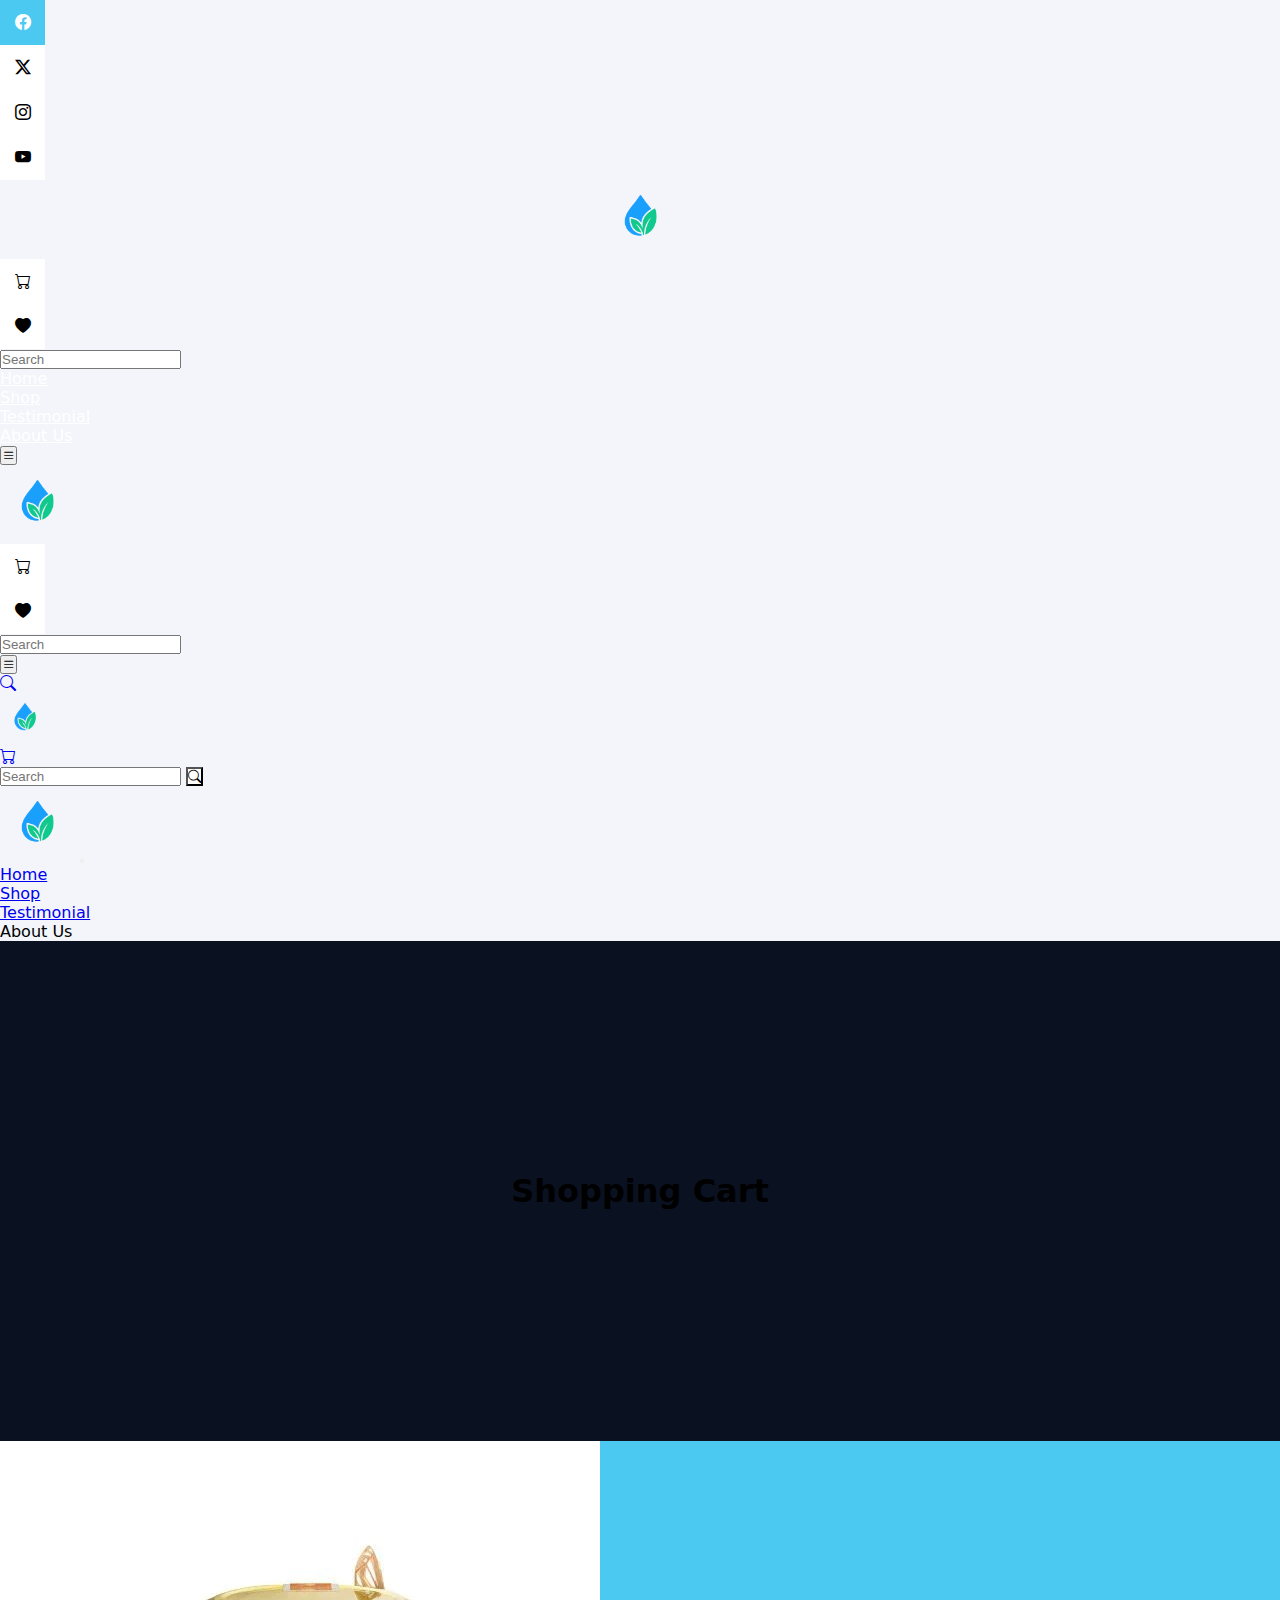
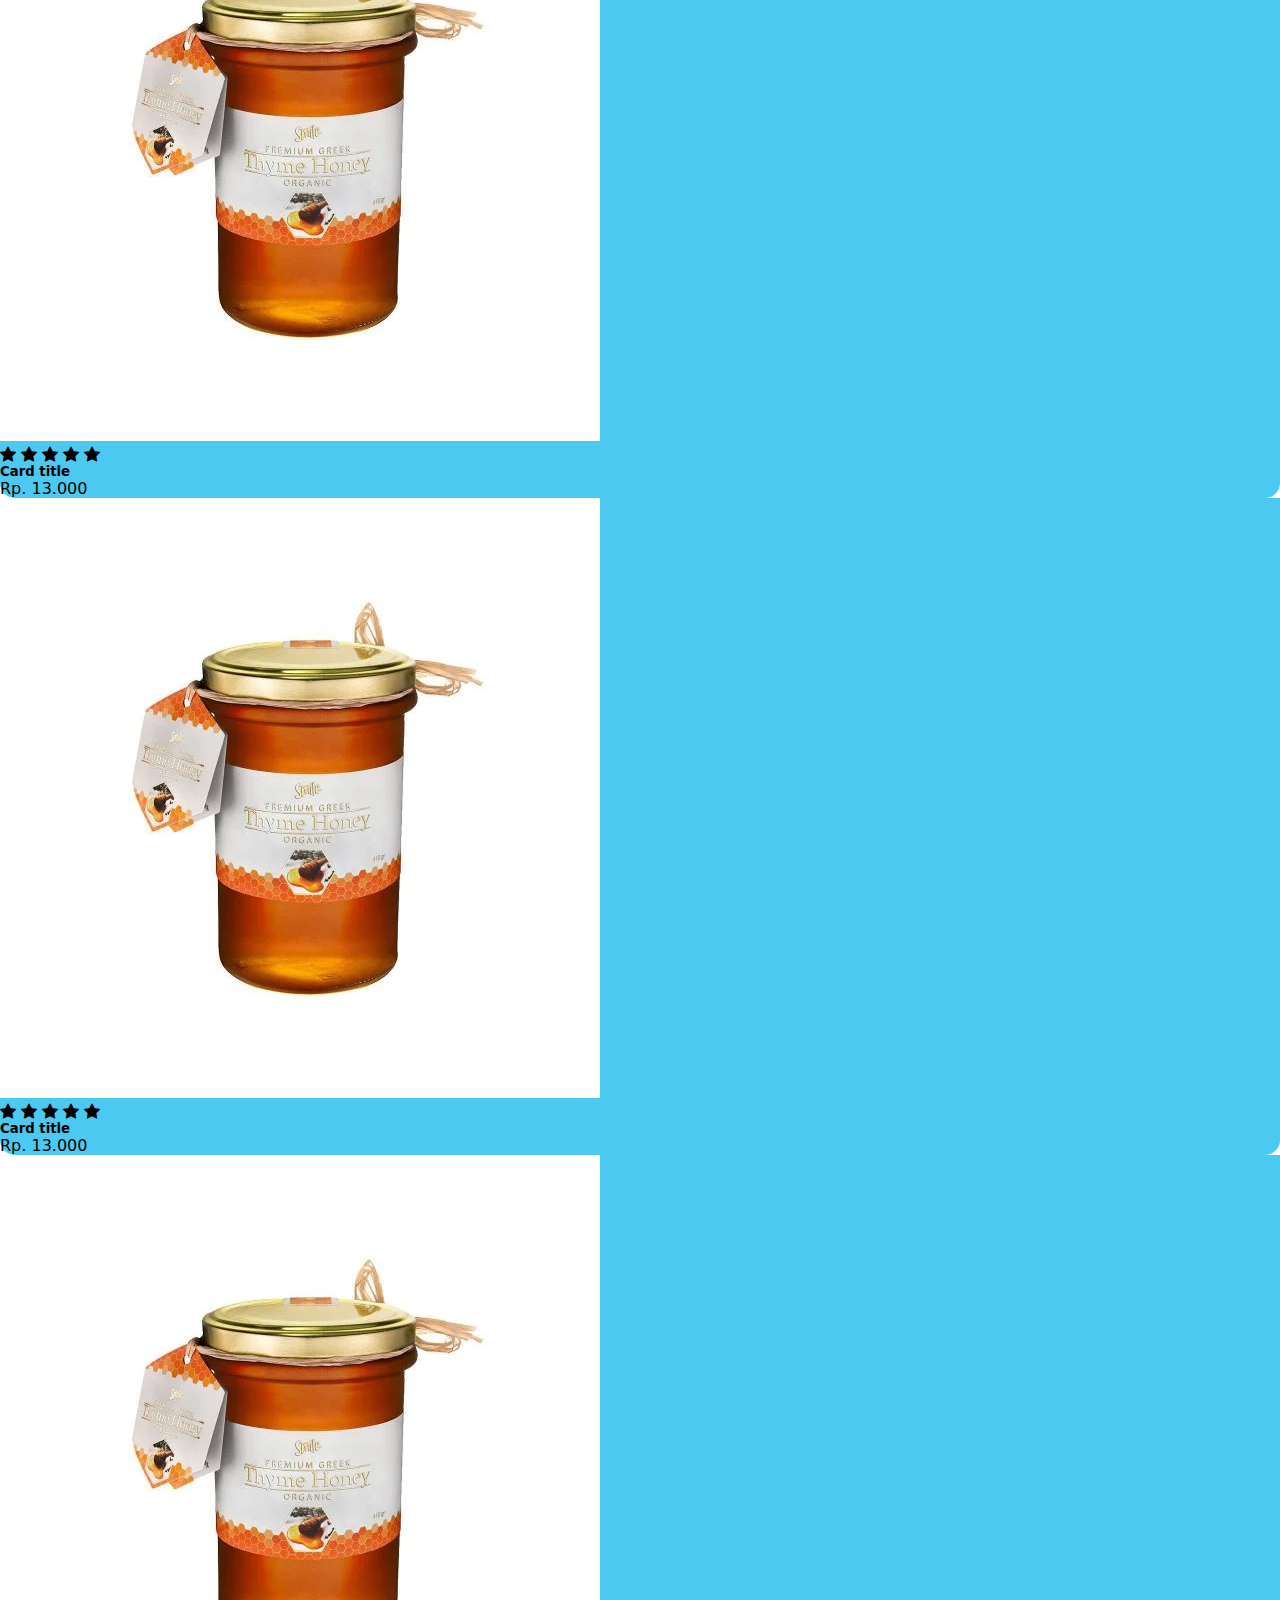
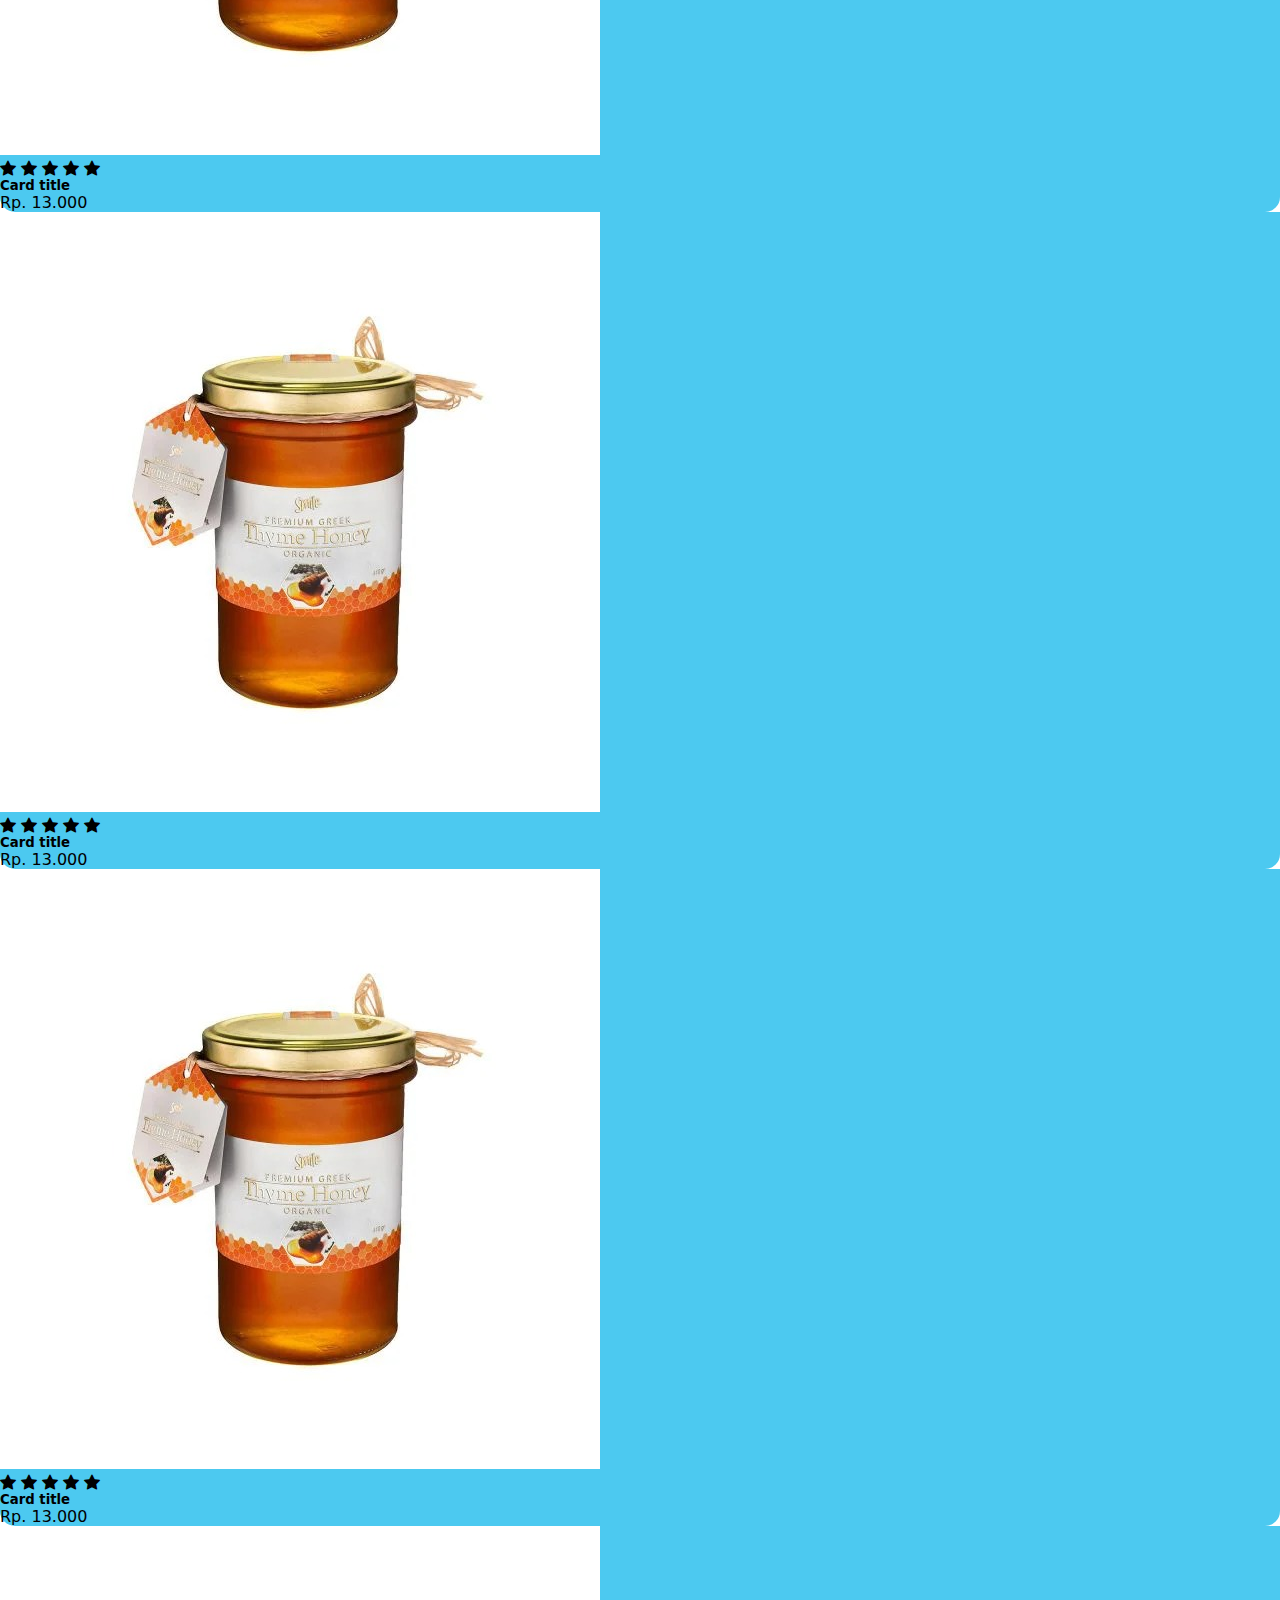
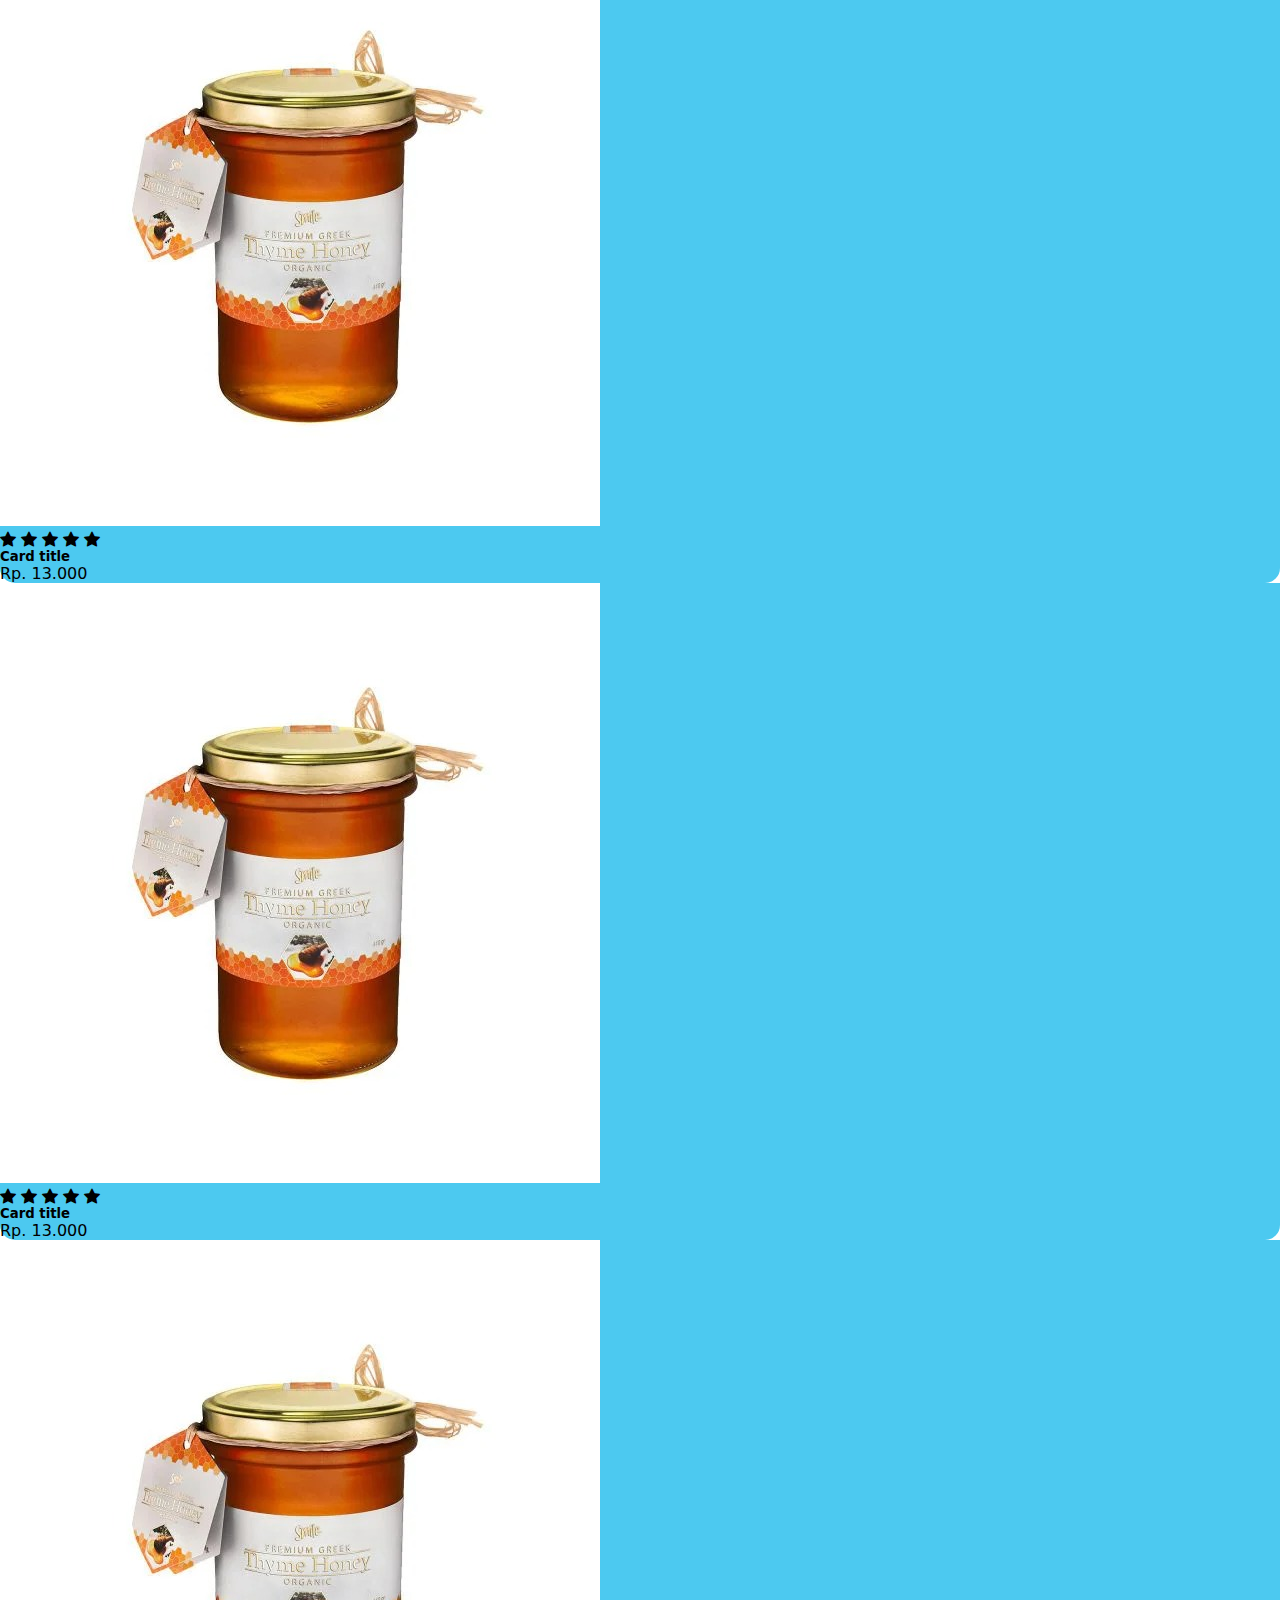
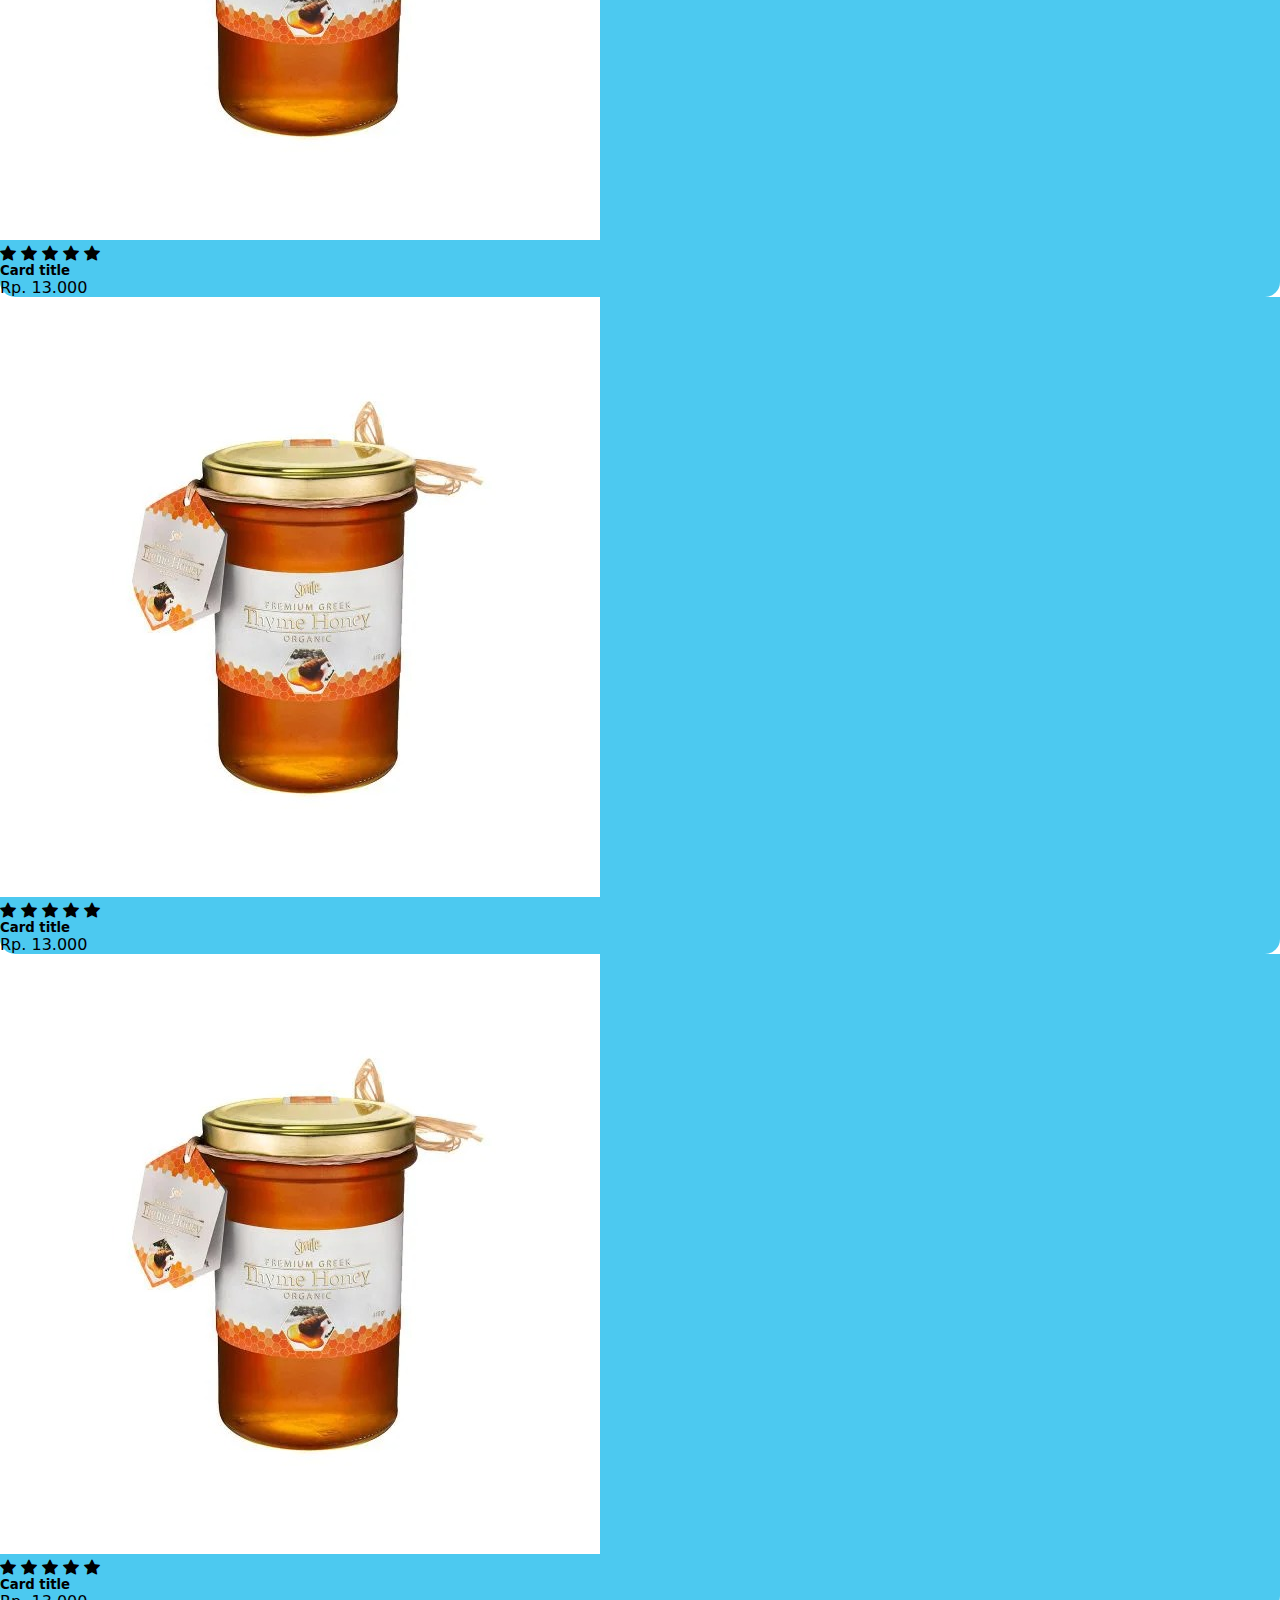
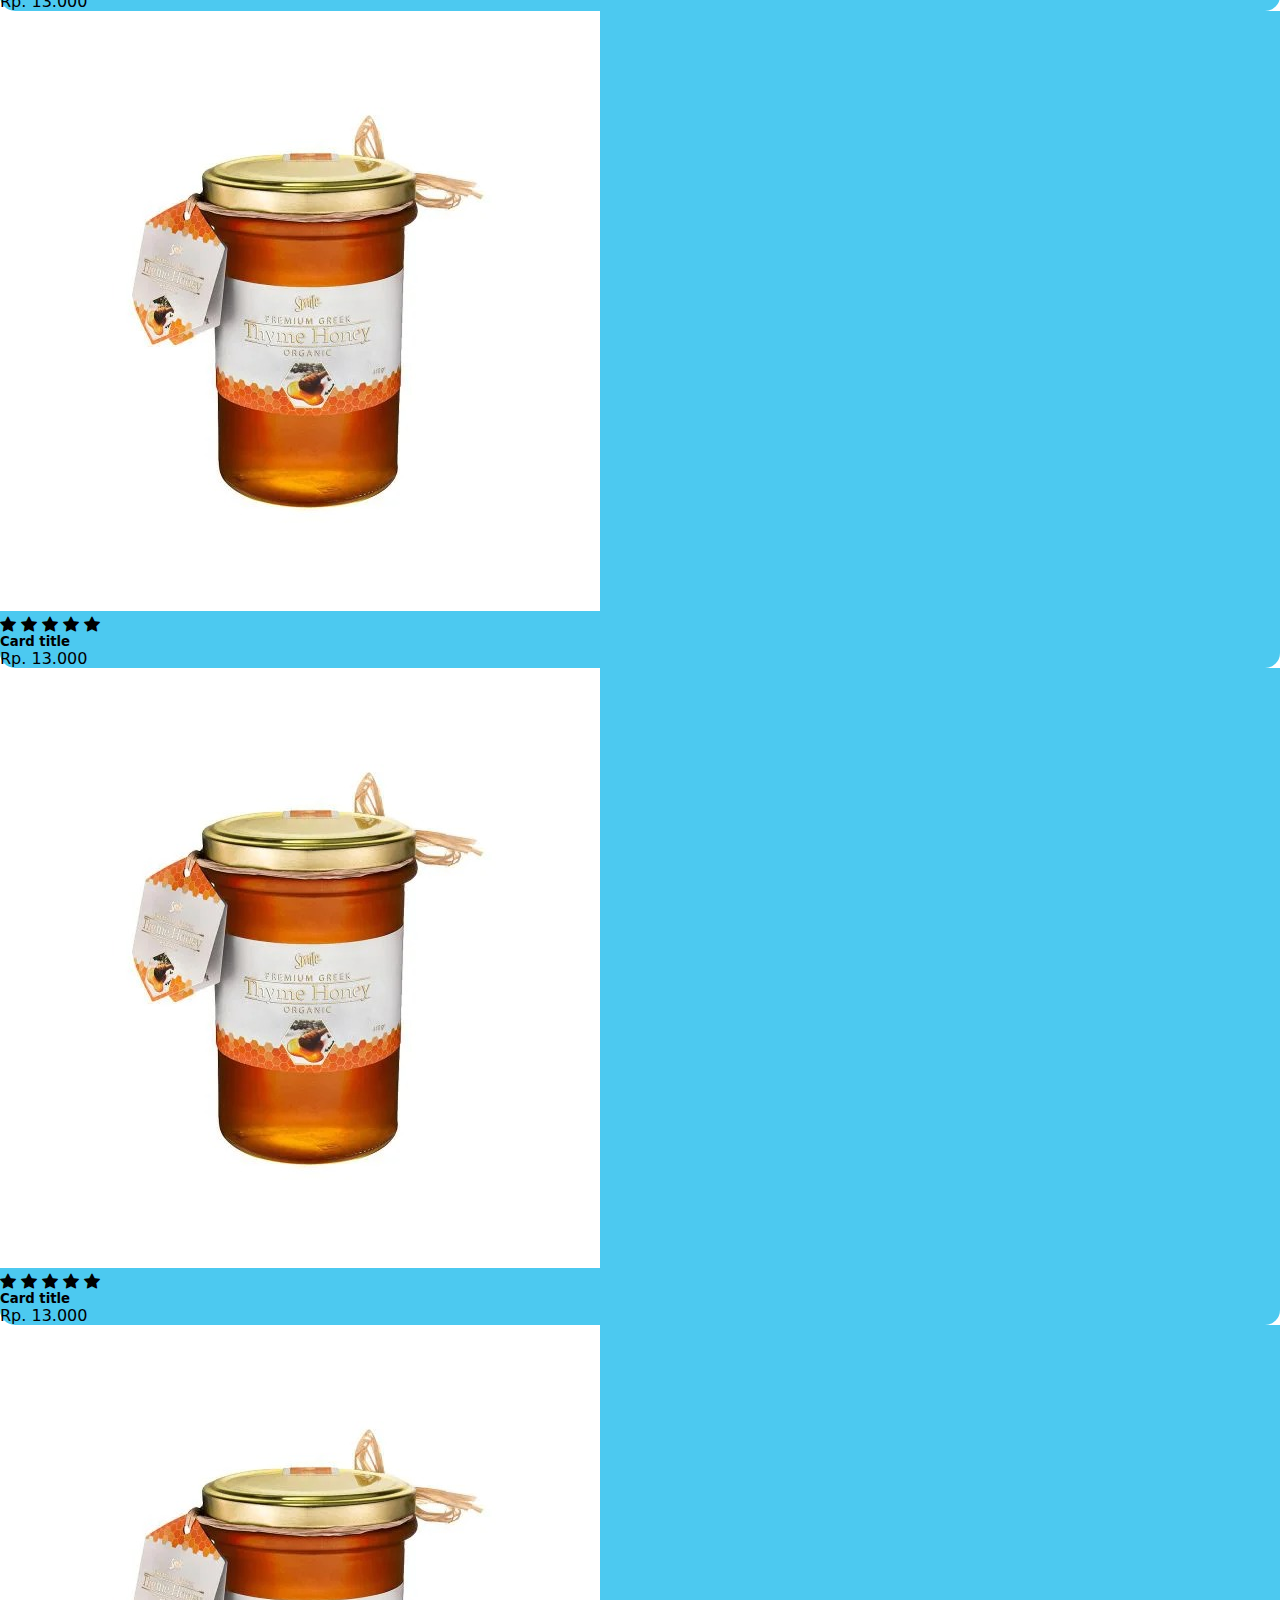
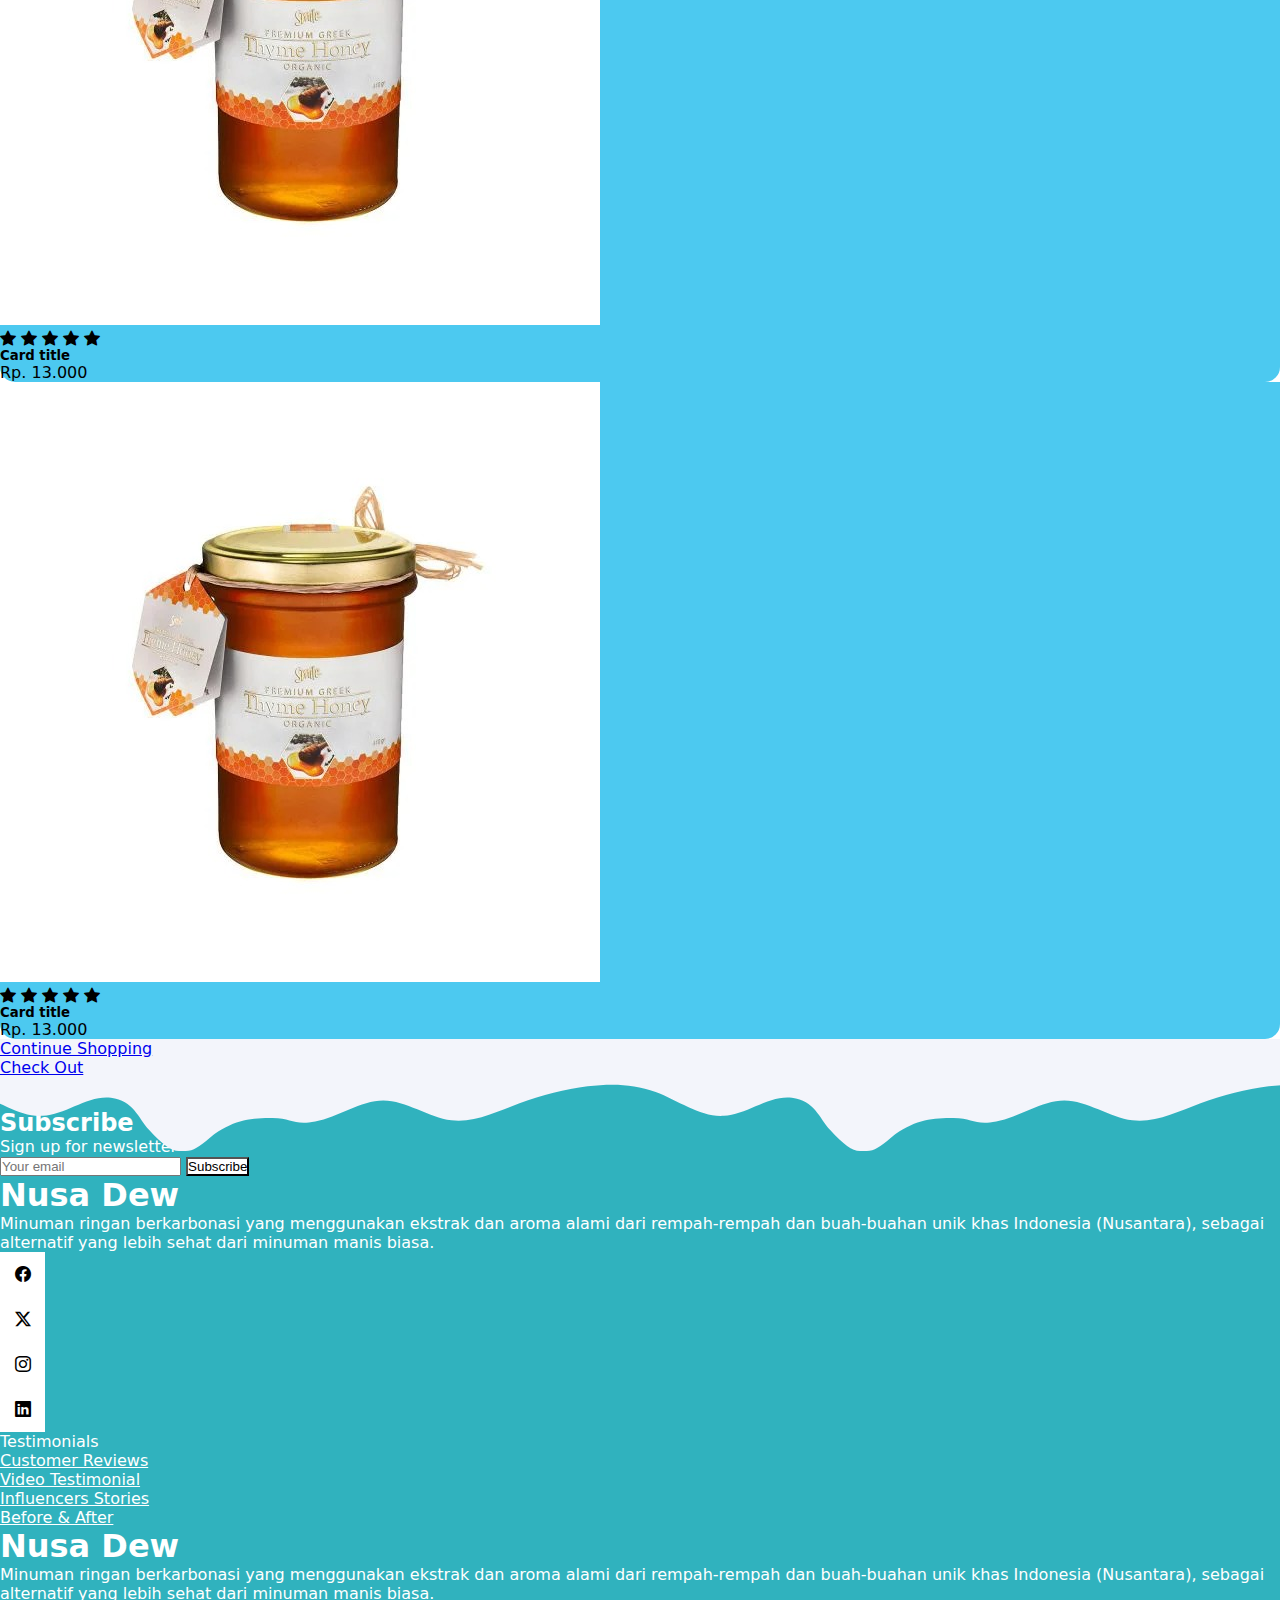
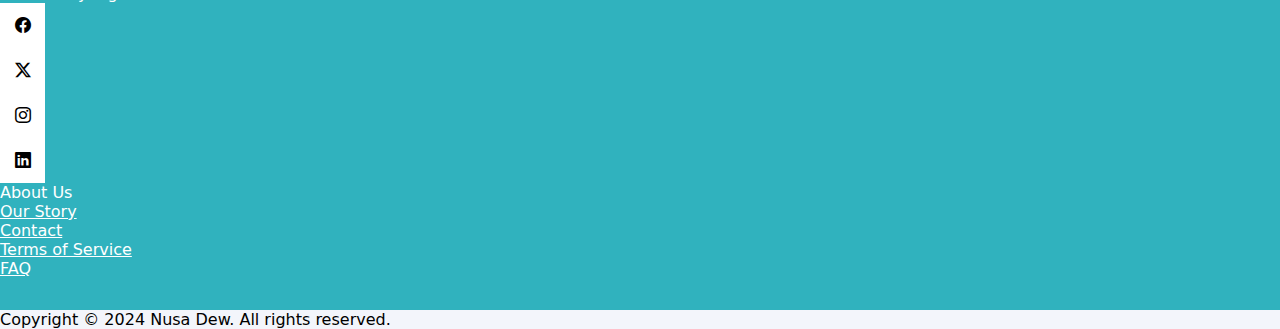
<file: cart.html>
<!DOCTYPE html>
<html lang="en">

<head>
    <!-- Meta -->
    <meta charset="UTF-8">
    <meta name="viewport" content="width=device-width, initial-scale=1.0">

    <!-- Favicon -->
    <link rel="icon" href="image/logo.png" type="image/png">

    <!-- Title -->
    <title>PAPSI Project</title>

    <!-- Custom CSS -->
    <link rel="stylesheet" href="style/styles.css">

    <!-- Bootstrap CSS -->
    <link href="https://cdn.jsdelivr.net/npm/bootstrap@5.3.8/dist/css/bootstrap.min.css" rel="stylesheet"
        integrity="sha384-sRIl4kxILFvY47J16cr9ZwB07vP4J8+LH7qKQnuqkuIAvNWLzeN8tE5YBujZqJLB" crossorigin="anonymous">

    <!-- Bootstrap Icons -->
    <link rel="stylesheet" href="https://cdn.jsdelivr.net/npm/bootstrap-icons@1.13.1/font/bootstrap-icons.min.css">

    <!-- Owl Carousel CSS -->
    <link rel="stylesheet" href="https://cdnjs.cloudflare.com/ajax/libs/OwlCarousel2/2.3.4/assets/owl.carousel.min.css">
    <link rel="stylesheet"
        href="https://cdnjs.cloudflare.com/ajax/libs/OwlCarousel2/2.3.4/assets/owl.theme.default.min.css">

    <!-- jQuery -->
    <script src="https://code.jquery.com/jquery-3.6.0.min.js"></script>

    <!-- Owl Carousel JS -->
    <script src="https://cdnjs.cloudflare.com/ajax/libs/OwlCarousel2/2.3.4/owl.carousel.min.js"></script>

    <!-- Custom Script -->
    <script src="js/script.js"></script>

    <!-- Bootstrap Bundle JS -->
    <script src="https://cdn.jsdelivr.net/npm/bootstrap@5.3.8/dist/js/bootstrap.bundle.min.js"
        integrity="sha384-FKyoEForCGlyvwx9Hj09JcYn3nv7wiPVlz7YYwJrWVcXK/BmnVDxM+D2scQbITxI"
        crossorigin="anonymous"></script>
</head>

<body>

    <nav class="navbar navbar-expand-lg bg-none fixed-top py-3">
        <div class="container-fluid mx-md-5 px-lg-5   ">
            <div id="navbar-pc" class="row w-100 d-lg-flex d-none justify-content-between align-items-center">
                <div class="col-lg-4 sosmed-list">

                    <div class="row">
                        <div class="col-auto px-1">
                            <a style="line-height: normal;" href="#"
                                class="btn btn-white rounded-circle p-2  btn-icon text-center ">
                                <i class="bi bi-facebook"></i>
                            </a>
                        </div>
                        <div class="col-auto px-1">
                            <a style="line-height: normal;" href="#"
                                class="btn btn-white rounded-circle p-2  btn-icon text-center ">
                                <i class="bi bi-twitter-x"></i>
                            </a>
                        </div>
                        <div class="col-auto px-1">
                            <a style="line-height: normal;" href="#"
                                class="btn btn-white rounded-circle p-2  btn-icon text-center ">
                                <i class="bi bi-instagram"></i>

                            </a>
                        </div>
                        <div class="col-auto px-1">
                            <a style="line-height: normal;" href="#"
                                class="btn btn-white rounded-circle p-2  btn-icon text-center ">
                                <i class="bi bi-youtube "></i>
                            </a>
                        </div>
                    </div>
                </div>
                <div class="col-lg-4 logo-dew">
                    <a class="navbar-brand me-0 text-white" href="#">
                        <img src="image/logo.png" alt="Logo" width="75" height="75"
                            class="d-inline-block align-text-top ">
                    </a>
                </div>
                <div class="col-4 menu-list">
                    <div class="collapse navbar-collapse" id="navbarSupportedContent">
                        <ul class="navbar-nav mx-auto mb-2 mb-lg-0 text-center">

                            <!-- HOME -->
                            <li class="nav-item">
                                <a class="nav-link" href="index.html">
                                    Home
                                </a>
                            </li>

                            <!-- SHOP -->
                            <li class="nav-item ">
                                <a class="nav-link" href="shop.html">
                                    Shop
                                </a>
                            </li>

                            <!-- TESTIMONIAL -->
                            <li class="nav-item ">
                                <a class="nav-link" href="testimonial.html">
                                    Testimonial
                                </a>
                            </li>

                            <!-- ABOUT US -->
                            <li class="nav-item ">
                                <a class="nav-link" href="about.html">
                                    About Us
                                </a>
                            </li>

                        </ul>


                    </div>
                </div>
                <div class="col-lg-4">
                    <div class="row justify-content-end">
                        <div class="col-auto px-1">
                            <a style="line-height: normal;" href="cart.html"
                                class="btn btn-white rounded-circle p-2  btn-icon text-center ">
                                <i class="bi bi-cart"></i>
                            </a>
                        </div>
                        <div class="col-auto px-1">
                            <a style="line-height: normal;" href="#"
                                class="btn btn-white rounded-circle p-2  btn-icon text-center ">
                                <i class="bi bi-heart-fill"></i>
                            </a>
                        </div>
                        <div class="col-auto px-1">
                            <form role="search">
                                <input class="form-control rounded-pill py-2  me-2" type="search" placeholder="Search"
                                    aria-label="Search" />

                            </form>
                        </div>

                    </div>

                </div>
                <div class="col-12 menu-list2">
                    <div class="collapse navbar-collapse" id="navbarSupportedContent">
                        <ul class="navbar-nav mx-auto mb-2 mb-lg-0 text-center">

                            <!-- HOME -->
                            <li class="nav-item">
                                <a class="nav-link" href="index.html">
                                    Home
                                </a>
                            </li>

                            <!-- SHOP -->
                            <li class="nav-item">
                                <a class="nav-link" href="shop.html">
                                    Shop
                                </a>
                            </li>

                            <!-- TESTIMONIAL -->
                            <li class="nav-item">
                                <a class="nav-link" href="testimonial.html">
                                    Testimonial
                                </a>
                            </li>

                            <!-- ABOUT US -->
                            <li class="nav-item">
                                <a class="nav-link" href="about.html">
                                    About Us
                                </a>
                            </li>

                        </ul>


                    </div>
                </div>
            </div>

            <div id="navbar-tablet"
                class="row w-100 d-lg-none d-md-flex d-none align-items-center justify-content-between">
                <div class="col-md-auto">
                    <div class="row align-items-center">
                        <div class="col-auto">
                            <button class="navbar-toggler" type="button" data-bs-toggle="offcanvas"
                                data-bs-target="#sidebar" aria-controls="sidebar">
                                <span class="bi bi-list text-white"></span>
                            </button>
                        </div>

                        <div class="col-auto">
                            <a class="navbar-brand me-0 text-white" href="#">
                                <img src="image/logo.png" alt="Logo" width="75" height="75"
                                    class="d-inline-block align-text-top ">
                            </a>
                        </div>
                    </div>

                </div>

                <div class="col-md-auto ">
                    <div class="row justify-content-end">
                        <div class="col-auto px-1">
                            <a style="line-height: normal;" href="cart.html"
                                class="btn btn-white rounded-circle p-2  btn-icon text-center ">
                                <i class="bi bi-cart"></i>
                            </a>
                        </div>
                        <div class="col-auto px-1">
                            <a style="line-height: normal;" href="#"
                                class="btn btn-white rounded-circle p-2  btn-icon text-center ">
                                <i class="bi bi-heart-fill"></i>
                            </a>
                        </div>
                        <div class="col-auto px-1">
                            <form role="search">
                                <input class="form-control rounded-pill py-2  me-2" type="search" placeholder="Search"
                                    aria-label="Search" />

                            </form>
                        </div>

                    </div>

                </div>
            </div>

            <div id="navbar-mobile" class="row w-100 d-lg-none d-md-none align-items-center justify-content-between">
                <div class="col-auto">
                    <div class="row align-items-center g-0">
                        <div class="col-auto">
                            <button class="navbar-toggler" type="button" data-bs-toggle="offcanvas"
                                data-bs-target="#sidebar" aria-controls="sidebar">
                                <span class="bi bi-list text-white"></span>
                            </button>
                        </div>

                        <div class="col-auto">
                            <a style="line-height: normal;" href="#" data-bs-target="#searchModal"
                                data-bs-toggle="modal" class="p-2 text-center text-white">
                                <i class="bi bi-search"></i>
                            </a>
                        </div>


                    </div>

                </div>
                <div class="col-auto me-2">
                    <a class="navbar-brand me-0 text-white" href="#">
                        <img src="image/logo.png" alt="Logo" width="50" height="50"
                            class="d-inline-block align-text-top ">
                    </a>
                </div>
                <div class="col-auto ">
                    <div class="row justify-content-end">
                        <div class="col-auto px-1">
                            <a style="line-height: normal;" href="cart.html" class="p-2 text-center text-white">
                                <i class="bi bi-cart"></i>
                            </a>
                        </div>

                    </div>

                </div>
            </div>
        </div>
    </nav>

    <div class="modal fade" id="searchModal" tabindex="-1" aria-labelledby="searchModalLabel" aria-hidden="true">
        <div class="modal-dialog modal-dialog-centered">
            <div class="modal-content rounded-pill">
                <form role="search" class="d-flex">
                    <input class="form-control py-2 rounded-pill rounded-end-0" type="search" placeholder="Search"
                        aria-label="Search" />
                    <button type="submit" class="btn btn-white rounded-pill rounded-start-0"><i
                            class="bi bi-search"></i></button>

                </form>
            </div>
        </div>
    </div>

    <div class="offcanvas offcanvas-start" data-bs-scroll="true" data-bs-backdrop="true" tabindex="-1" id="sidebar"
        aria-labelledby="sidebarLabel">
        <div class="offcanvas-header">
            <img src="image/logo.png" class="img-fluid" width="75" alt="">
            <button type="button" class="btn-close" data-bs-dismiss="offcanvas" aria-label="Close"></button>
        </div>
        <div class="offcanvas-body">
            <ul class="list-unstyled">
                <li class="py-3"><a class="fw-bold text-success text-decoration-none" href="#">Home</a></li>
                <li class="py-3"> <a class="fw-bold text-success text-decoration-none" href="#shopCollapse"
                        role="button">
                        Shop
                    </a>
                </li>
                <li class="py-3"> <a class="fw-bold text-success text-decoration-none" href="#testimonialCollapse"
                        role="button">
                        Testimonial
                    </a>
                </li>
                <li class="py-3"> <a class="fw-bold text-success text-decoration-none" role="button">
                        About Us
                    </a>
                </li>
            </ul>

        </div>
    </div>

    <section class="cart-hero" >
        <div class="container">
            <div class="row text-center">
                <div class="col-12">
                    <h1 class="fw-bold text-white">Shopping Cart</h1>
                </div>
            </div>
        </div>
    </section>

    <section class="cart">
        <div class="container">
            <div class="row">
                <div class="col-lg-3 col-md-6 col-12">
                    <div class="card card-best border-0 mt-5">
                        <div class="bg-white">

                            <img src="image/imgi_40_1-24-600x600.jpg" class="card-img-top img-before mx-auto" alt="">
                            <img src="image/imgi_41_2-24-600x600.jpg" class="card-img-top img-hover mx-auto" alt="">
                        </div>
                        <div class="card-body bg-white">
                            <div class="star-rating small mb-3">
                                <i class="bi bi-star-fill text-warning"></i>
                                <i class="bi bi-star-fill text-warning"></i>
                                <i class="bi bi-star-fill text-warning"></i>
                                <i class="bi bi-star-fill text-warning"></i>
                                <i class="bi bi-star-fill text-warning"></i>
                            </div>
                            <h5 class="card-title">Card title</h5>
                            <p class="card-tex text-success">Rp. 13.000</p>
                        </div>
                    </div>
                </div>
                <div class="col-lg-3 col-md-6 col-12">
                    <div class="card card-best border-0 mt-5">
                        <div class="bg-white">

                            <img src="image/imgi_40_1-24-600x600.jpg" class="card-img-top img-before mx-auto" alt="">
                            <img src="image/imgi_41_2-24-600x600.jpg" class="card-img-top img-hover mx-auto" alt="">
                        </div>
                        <div class="card-body bg-white">
                            <div class="star-rating small mb-3">
                                <i class="bi bi-star-fill text-warning"></i>
                                <i class="bi bi-star-fill text-warning"></i>
                                <i class="bi bi-star-fill text-warning"></i>
                                <i class="bi bi-star-fill text-warning"></i>
                                <i class="bi bi-star-fill text-warning"></i>
                            </div>
                            <h5 class="card-title">Card title</h5>
                            <p class="card-tex text-success">Rp. 13.000</p>
                        </div>
                    </div>
                </div>
                <div class="col-lg-3 col-md-6 col-12">
                    <div class="card card-best border-0 mt-5">
                        <div class="bg-white">

                            <img src="image/imgi_40_1-24-600x600.jpg" class="card-img-top img-before mx-auto" alt="">
                            <img src="image/imgi_41_2-24-600x600.jpg" class="card-img-top img-hover mx-auto" alt="">
                        </div>
                        <div class="card-body bg-white">
                            <div class="star-rating small mb-3">
                                <i class="bi bi-star-fill text-warning"></i>
                                <i class="bi bi-star-fill text-warning"></i>
                                <i class="bi bi-star-fill text-warning"></i>
                                <i class="bi bi-star-fill text-warning"></i>
                                <i class="bi bi-star-fill text-warning"></i>
                            </div>
                            <h5 class="card-title">Card title</h5>
                            <p class="card-tex text-success">Rp. 13.000</p>
                        </div>
                    </div>
                </div>
                <div class="col-lg-3 col-md-6 col-12">
                    <div class="card card-best border-0 mt-5">
                        <div class="bg-white">

                            <img src="image/imgi_40_1-24-600x600.jpg" class="card-img-top img-before mx-auto" alt="">
                            <img src="image/imgi_41_2-24-600x600.jpg" class="card-img-top img-hover mx-auto" alt="">
                        </div>
                        <div class="card-body bg-white">
                            <div class="star-rating small mb-3">
                                <i class="bi bi-star-fill text-warning"></i>
                                <i class="bi bi-star-fill text-warning"></i>
                                <i class="bi bi-star-fill text-warning"></i>
                                <i class="bi bi-star-fill text-warning"></i>
                                <i class="bi bi-star-fill text-warning"></i>
                            </div>
                            <h5 class="card-title">Card title</h5>
                            <p class="card-tex text-success">Rp. 13.000</p>
                        </div>
                    </div>
                </div>
                <div class="col-lg-3 col-md-6 col-12">
                    <div class="card card-best border-0 mt-5">
                        <div class="bg-white">

                            <img src="image/imgi_40_1-24-600x600.jpg" class="card-img-top img-before mx-auto" alt="">
                            <img src="image/imgi_41_2-24-600x600.jpg" class="card-img-top img-hover mx-auto" alt="">
                        </div>
                        <div class="card-body bg-white">
                            <div class="star-rating small mb-3">
                                <i class="bi bi-star-fill text-warning"></i>
                                <i class="bi bi-star-fill text-warning"></i>
                                <i class="bi bi-star-fill text-warning"></i>
                                <i class="bi bi-star-fill text-warning"></i>
                                <i class="bi bi-star-fill text-warning"></i>
                            </div>
                            <h5 class="card-title">Card title</h5>
                            <p class="card-tex text-success">Rp. 13.000</p>
                        </div>
                    </div>
                </div>
                <div class="col-lg-3 col-md-6 col-12">
                    <div class="card card-best border-0 mt-5">
                        <div class="bg-white">

                            <img src="image/imgi_40_1-24-600x600.jpg" class="card-img-top img-before mx-auto" alt="">
                            <img src="image/imgi_41_2-24-600x600.jpg" class="card-img-top img-hover mx-auto" alt="">
                        </div>
                        <div class="card-body bg-white">
                            <div class="star-rating small mb-3">
                                <i class="bi bi-star-fill text-warning"></i>
                                <i class="bi bi-star-fill text-warning"></i>
                                <i class="bi bi-star-fill text-warning"></i>
                                <i class="bi bi-star-fill text-warning"></i>
                                <i class="bi bi-star-fill text-warning"></i>
                            </div>
                            <h5 class="card-title">Card title</h5>
                            <p class="card-tex text-success">Rp. 13.000</p>
                        </div>
                    </div>
                </div>
                <div class="col-lg-3 col-md-6 col-12">
                    <div class="card card-best border-0 mt-5">
                        <div class="bg-white">

                            <img src="image/imgi_40_1-24-600x600.jpg" class="card-img-top img-before mx-auto" alt="">
                            <img src="image/imgi_41_2-24-600x600.jpg" class="card-img-top img-hover mx-auto" alt="">
                        </div>
                        <div class="card-body bg-white">
                            <div class="star-rating small mb-3">
                                <i class="bi bi-star-fill text-warning"></i>
                                <i class="bi bi-star-fill text-warning"></i>
                                <i class="bi bi-star-fill text-warning"></i>
                                <i class="bi bi-star-fill text-warning"></i>
                                <i class="bi bi-star-fill text-warning"></i>
                            </div>
                            <h5 class="card-title">Card title</h5>
                            <p class="card-tex text-success">Rp. 13.000</p>
                        </div>
                    </div>
                </div>
                <div class="col-lg-3 col-md-6 col-12">
                    <div class="card card-best border-0 mt-5">
                        <div class="bg-white">

                            <img src="image/imgi_40_1-24-600x600.jpg" class="card-img-top img-before mx-auto" alt="">
                            <img src="image/imgi_41_2-24-600x600.jpg" class="card-img-top img-hover mx-auto" alt="">
                        </div>
                        <div class="card-body bg-white">
                            <div class="star-rating small mb-3">
                                <i class="bi bi-star-fill text-warning"></i>
                                <i class="bi bi-star-fill text-warning"></i>
                                <i class="bi bi-star-fill text-warning"></i>
                                <i class="bi bi-star-fill text-warning"></i>
                                <i class="bi bi-star-fill text-warning"></i>
                            </div>
                            <h5 class="card-title">Card title</h5>
                            <p class="card-tex text-success">Rp. 13.000</p>
                        </div>
                    </div>
                </div>
                <div class="col-lg-3 col-md-6 col-12">
                    <div class="card card-best border-0 mt-5">
                        <div class="bg-white">

                            <img src="image/imgi_40_1-24-600x600.jpg" class="card-img-top img-before mx-auto" alt="">
                            <img src="image/imgi_41_2-24-600x600.jpg" class="card-img-top img-hover mx-auto" alt="">
                        </div>
                        <div class="card-body bg-white">
                            <div class="star-rating small mb-3">
                                <i class="bi bi-star-fill text-warning"></i>
                                <i class="bi bi-star-fill text-warning"></i>
                                <i class="bi bi-star-fill text-warning"></i>
                                <i class="bi bi-star-fill text-warning"></i>
                                <i class="bi bi-star-fill text-warning"></i>
                            </div>
                            <h5 class="card-title">Card title</h5>
                            <p class="card-tex text-success">Rp. 13.000</p>
                        </div>
                    </div>
                </div>
                <div class="col-lg-3 col-md-6 col-12">
                    <div class="card card-best border-0 mt-5">
                        <div class="bg-white">

                            <img src="image/imgi_40_1-24-600x600.jpg" class="card-img-top img-before mx-auto" alt="">
                            <img src="image/imgi_41_2-24-600x600.jpg" class="card-img-top img-hover mx-auto" alt="">
                        </div>
                        <div class="card-body bg-white">
                            <div class="star-rating small mb-3">
                                <i class="bi bi-star-fill text-warning"></i>
                                <i class="bi bi-star-fill text-warning"></i>
                                <i class="bi bi-star-fill text-warning"></i>
                                <i class="bi bi-star-fill text-warning"></i>
                                <i class="bi bi-star-fill text-warning"></i>
                            </div>
                            <h5 class="card-title">Card title</h5>
                            <p class="card-tex text-success">Rp. 13.000</p>
                        </div>
                    </div>
                </div>
                <div class="col-lg-3 col-md-6 col-12">
                    <div class="card card-best border-0 mt-5">
                        <div class="bg-white">

                            <img src="image/imgi_40_1-24-600x600.jpg" class="card-img-top img-before mx-auto" alt="">
                            <img src="image/imgi_41_2-24-600x600.jpg" class="card-img-top img-hover mx-auto" alt="">
                        </div>
                        <div class="card-body bg-white">
                            <div class="star-rating small mb-3">
                                <i class="bi bi-star-fill text-warning"></i>
                                <i class="bi bi-star-fill text-warning"></i>
                                <i class="bi bi-star-fill text-warning"></i>
                                <i class="bi bi-star-fill text-warning"></i>
                                <i class="bi bi-star-fill text-warning"></i>
                            </div>
                            <h5 class="card-title">Card title</h5>
                            <p class="card-tex text-success">Rp. 13.000</p>
                        </div>
                    </div>
                </div>
                <div class="col-lg-3 col-md-6 col-12">
                    <div class="card card-best border-0 mt-5">
                        <div class="bg-white">

                            <img src="image/imgi_40_1-24-600x600.jpg" class="card-img-top img-before mx-auto" alt="">
                            <img src="image/imgi_41_2-24-600x600.jpg" class="card-img-top img-hover mx-auto" alt="">
                        </div>
                        <div class="card-body bg-white">
                            <div class="star-rating small mb-3">
                                <i class="bi bi-star-fill text-warning"></i>
                                <i class="bi bi-star-fill text-warning"></i>
                                <i class="bi bi-star-fill text-warning"></i>
                                <i class="bi bi-star-fill text-warning"></i>
                                <i class="bi bi-star-fill text-warning"></i>
                            </div>
                            <h5 class="card-title">Card title</h5>
                            <p class="card-tex text-success">Rp. 13.000</p>
                        </div>
                    </div>
                </div>
                <div class="col-lg-3 col-md-6 col-12">
                    <div class="card card-best border-0 mt-5">
                        <div class="bg-white">

                            <img src="image/imgi_40_1-24-600x600.jpg" class="card-img-top img-before mx-auto" alt="">
                            <img src="image/imgi_41_2-24-600x600.jpg" class="card-img-top img-hover mx-auto" alt="">
                        </div>
                        <div class="card-body bg-white">
                            <div class="star-rating small mb-3">
                                <i class="bi bi-star-fill text-warning"></i>
                                <i class="bi bi-star-fill text-warning"></i>
                                <i class="bi bi-star-fill text-warning"></i>
                                <i class="bi bi-star-fill text-warning"></i>
                                <i class="bi bi-star-fill text-warning"></i>
                            </div>
                            <h5 class="card-title">Card title</h5>
                            <p class="card-tex text-success">Rp. 13.000</p>
                        </div>
                    </div>
                </div>
                <div class="col-lg-3 col-md-6 col-12">
                    <div class="card card-best border-0 mt-5">
                        <div class="bg-white">

                            <img src="image/imgi_40_1-24-600x600.jpg" class="card-img-top img-before mx-auto" alt="">
                            <img src="image/imgi_41_2-24-600x600.jpg" class="card-img-top img-hover mx-auto" alt="">
                        </div>
                        <div class="card-body bg-white">
                            <div class="star-rating small mb-3">
                                <i class="bi bi-star-fill text-warning"></i>
                                <i class="bi bi-star-fill text-warning"></i>
                                <i class="bi bi-star-fill text-warning"></i>
                                <i class="bi bi-star-fill text-warning"></i>
                                <i class="bi bi-star-fill text-warning"></i>
                            </div>
                            <h5 class="card-title">Card title</h5>
                            <p class="card-tex text-success">Rp. 13.000</p>
                        </div>
                    </div>
                </div>
            </div>
            <div class="row justify-content-center my-5 ">
                <div class="col-3 text-end">

                    <a href="shop.html" class="btn btn-success rounded-pill px-4 py-2 fw-bold">Continue Shopping</a>
                </div>
                <div class="col-3 text-start">

                    <a href="shop.html" class="btn btn-outline-success rounded-pill px-4 py-2 fw-bold">Check Out</a>
                </div>
            </div>
        </div>
    </section>

    <footer class="footer pt-5">
        <div class="container">
            <div class="row pt-5 justify-content-center">
                <div class="col-md-6 col-12 text-center">
                    <h2 class="fw-bold">Subscribe</h2>
                    <p class="small">Sign up for newsletter</p>
                    <form class="d-flex mt-5">
                        <input class="form-control rounded-pill rounded-end-0 py-2" type="search"
                            placeholder="Your email" aria-label="Search" />
                        <button class="btn btn-white rounded-pill px-4 py-2 fw-bold rounded-start-0"
                            type="submit">Subscribe</button>
                    </form>
                </div>
            </div>
            <div class="row py-5 my-5">
                <div class="col-12 d-md-none text-center mb-5">
                    <h1>Nusa Dew</h1>
                    <p>Minuman ringan berkarbonasi yang menggunakan ekstrak dan aroma alami dari rempah-rempah dan
                        buah-buahan unik khas Indonesia (Nusantara), sebagai alternatif yang lebih sehat dari minuman
                        manis biasa.
                    </p>
                    <div class="row justify-content-center mt-5">
                        <div class="col-auto px-1">
                            <a style="line-height: normal;" href="#"
                                class="btn btn-white rounded-circle p-2  btn-icon text-center ">
                                <i class="bi bi-facebook"></i>
                            </a>
                        </div>
                        <div class="col-auto px-1">
                            <a style="line-height: normal;" href="#"
                                class="btn btn-white rounded-circle p-2  btn-icon text-center ">
                                <i class="bi bi-twitter-x"></i>
                            </a>
                        </div>
                        <div class="col-auto px-1">
                            <a style="line-height: normal;" href="#"
                                class="btn btn-white rounded-circle p-2  btn-icon text-center ">
                                <i class="bi bi-instagram"></i>

                            </a>
                        </div>
                        <div class="col-auto px-1">
                            <a style="line-height: normal;" href="#"
                                class="btn btn-white rounded-circle p-2  btn-icon text-center ">
                                <i class="bi bi-linkedin"></i>
                            </a>
                        </div>
                    </div>
                </div>
                <div class="col-md-3 col-6 text-md-start text-center">
                    <ul class="list-unstyled">
                        <li class="fw-bold">Testimonials</li>
                        <li class="small"> <a href="#" class="nav-link mt-2">Customer Reviews</a></li>
                        <li class="small"> <a href="#" class="nav-link mt-2">Video Testimonial</a></li>
                        <li class="small"> <a href="#" class="nav-link mt-2">Influencers Stories</a></li>
                        <li class="small"> <a href="#" class="nav-link mt-2">Before & After</a></li>
                    </ul>
                </div>
                <div class="col-6 d-md-block d-none text-center">
                    <h1>Nusa Dew</h1>
                    <p>Minuman ringan berkarbonasi yang menggunakan ekstrak dan aroma alami dari rempah-rempah dan
                        buah-buahan unik khas Indonesia (Nusantara), sebagai alternatif yang lebih sehat dari minuman
                        manis biasa.
                    </p>
                    <div class="row justify-content-center mt-5">
                        <div class="col-auto px-1">
                            <a style="line-height: normal;" href="#"
                                class="btn btn-white rounded-circle p-2  btn-icon text-center ">
                                <i class="bi bi-facebook"></i>
                            </a>
                        </div>
                        <div class="col-auto px-1">
                            <a style="line-height: normal;" href="#"
                                class="btn btn-white rounded-circle p-2  btn-icon text-center ">
                                <i class="bi bi-twitter-x"></i>
                            </a>
                        </div>
                        <div class="col-auto px-1">
                            <a style="line-height: normal;" href="#"
                                class="btn btn-white rounded-circle p-2  btn-icon text-center ">
                                <i class="bi bi-instagram"></i>

                            </a>
                        </div>
                        <div class="col-auto px-1">
                            <a style="line-height: normal;" href="#"
                                class="btn btn-white rounded-circle p-2  btn-icon text-center ">
                                <i class="bi bi-linkedin"></i>
                            </a>
                        </div>
                    </div>
                </div>
                <div class="col-md-3 col-6 text-md-end text-center">
                    <ul class="list-unstyled">
                        <li class="fw-bold">About Us</li>
                        <li class="small"> <a href="#" class="nav-link mt-2">Our Story</a></li>
                        <li class="small"> <a href="#" class="nav-link mt-2">Contact</a></li>
                        <li class="small"> <a href="#" class="nav-link mt-2">Terms of Service</a></li>
                        <li class="small"> <a href="#" class="nav-link mt-2">FAQ</a></li>
                    </ul>
                </div>
            </div>

        </div>

    </footer>

    <div class="copy">
        <p class="text-center small mt-4">Copyright © 2024 Nusa Dew. All rights reserved.</p>
    </div>
    <script>

    </script>
</body>

</html>
</file>
<file: style/styles.css>
.animated {
    animation-duration: 1s;
    animation-fill-mode: both
}

.animated.hinge {
    animation-duration: 2s
}

@keyframes bounce {
    0%, 20%, 50%, 80%, to {
        transform: translateY(0)
    }

    40% {
        transform: translateY(-30px)
    }

    60% {
        transform: translateY(-15px)
    }
}

.bounce {
    animation-name: bounce
}

@keyframes flash {
    0%, 50%, to {
        opacity: 1
    }

    25%, 75% {
        opacity: 0
    }
}

.flash {
    animation-name: flash
}

@keyframes pulse {
    0% {
        transform: scale(1)
    }

    50% {
        transform: scale(1.1)
    }

    to {
        transform: scale(1)
    }
}

.pulse {
    animation-name: pulse
}

@keyframes shake {
    0%, to {
        transform: translateX(0)
    }

    10%, 30%, 50%, 70%, 90% {
        transform: translateX(-10px)
    }

    20%, 40%, 60%, 80% {
        transform: translateX(10px)
    }
}

.shake {
    animation-name: shake
}

@keyframes swing {
    20% {
        transform: rotate(15deg)
    }

    40% {
        transform: rotate(-10deg)
    }

    60% {
        transform: rotate(5deg)
    }

    80% {
        transform: rotate(-5deg)
    }

    to {
        transform: rotate(0deg)
    }
}

.swing {
    animation-name: swing;
    transform-origin: top center
}

@keyframes tada {
    0% {
        transform: scale(1)
    }

    10%, 20% {
        transform: scale(.9) rotate(-3deg)
    }

    30%, 50%, 70%, 90% {
        transform: scale(1.1) rotate(3deg)
    }

    40%, 60%, 80% {
        transform: scale(1.1) rotate(-3deg)
    }

    to {
        transform: scale(1) rotate(0)
    }
}

.tada {
    animation-name: tada
}

@keyframes wobble {
    0% {
        transform: translateX(0)
    }

    15% {
        transform: translateX(-25%) rotate(-5deg)
    }

    30% {
        transform: translateX(20%) rotate(3deg)
    }

    45% {
        transform: translateX(-15%) rotate(-3deg)
    }

    60% {
        transform: translateX(10%) rotate(2deg)
    }

    75% {
        transform: translateX(-5%) rotate(-1deg)
    }

    to {
        transform: translateX(0)
    }
}

.wobble {
    animation-name: wobble
}

@keyframes bounceIn {
    0% {
        opacity: 0;
        transform: scale(.3)
    }

    50% {
        opacity: 1;
        transform: scale(1.05)
    }

    70% {
        transform: scale(.9)
    }

    to {
        transform: scale(1)
    }
}

.bounceIn {
    animation-name: bounceIn
}

@keyframes bounceInDown {
    0% {
        opacity: 0;
        transform: translateY(-2000px)
    }

    60% {
        opacity: 1;
        transform: translateY(30px)
    }

    80% {
        transform: translateY(-10px)
    }

    to {
        transform: translateY(0)
    }
}

.bounceInDown {
    animation-name: bounceInDown
}

@keyframes bounceInLeft {
    0% {
        opacity: 0;
        transform: translateX(-2000px)
    }

    60% {
        opacity: 1;
        transform: translateX(30px)
    }

    80% {
        transform: translateX(-10px)
    }

    to {
        transform: translateX(0)
    }
}

.bounceInLeft {
    animation-name: bounceInLeft
}

@keyframes bounceInRight {
    0% {
        opacity: 0;
        transform: translateX(2000px)
    }

    60% {
        opacity: 1;
        transform: translateX(-30px)
    }

    80% {
        transform: translateX(10px)
    }

    to {
        transform: translateX(0)
    }
}

.bounceInRight {
    animation-name: bounceInRight
}

@keyframes bounceInUp {
    0% {
        opacity: 0;
        transform: translateY(2000px)
    }

    60% {
        opacity: 1;
        transform: translateY(-30px)
    }

    80% {
        transform: translateY(10px)
    }

    to {
        transform: translateY(0)
    }
}

.bounceInUp {
    animation-name: bounceInUp
}

@keyframes bounceOut {
    0% {
        transform: scale(1)
    }

    25% {
        transform: scale(.95)
    }

    50% {
        opacity: 1;
        transform: scale(1.1)
    }

    to {
        opacity: 0;
        transform: scale(.3)
    }
}

.bounceOut {
    animation-name: bounceOut
}

@keyframes bounceOutDown {
    0% {
        transform: translateY(0)
    }

    20% {
        opacity: 1;
        transform: translateY(-20px)
    }

    to {
        opacity: 0;
        transform: translateY(2000px)
    }
}

.bounceOutDown {
    animation-name: bounceOutDown
}

@keyframes bounceOutLeft {
    0% {
        transform: translateX(0)
    }

    20% {
        opacity: 1;
        transform: translateX(20px)
    }

    to {
        opacity: 0;
        transform: translateX(-2000px)
    }
}

.bounceOutLeft {
    animation-name: bounceOutLeft
}

@keyframes bounceOutRight {
    0% {
        transform: translateX(0)
    }

    20% {
        opacity: 1;
        transform: translateX(-20px)
    }

    to {
        opacity: 0;
        transform: translateX(2000px)
    }
}

.bounceOutRight {
    animation-name: bounceOutRight
}

@keyframes bounceOutUp {
    0% {
        transform: translateY(0)
    }

    20% {
        opacity: 1;
        transform: translateY(20px)
    }

    to {
        opacity: 0;
        transform: translateY(-2000px)
    }
}

.bounceOutUp {
    animation-name: bounceOutUp
}

@keyframes fadeIn {
    0% {
        opacity: 0
    }

    to {
        opacity: 1
    }
}

.fadeIn {
    animation-name: fadeIn
}

@keyframes fadeInDown {
    0% {
        opacity: 0;
        transform: translateY(-20px)
    }

    to {
        opacity: 1;
        transform: translateY(0)
    }
}

.fadeInDown {
    animation-name: fadeInDown
}

@keyframes fadeInDownBig {
    0% {
        opacity: 0;
        transform: translateY(-2000px)
    }

    to {
        opacity: 1;
        transform: translateY(0)
    }
}

.fadeInDownBig {
    animation-name: fadeInDownBig
}

@keyframes fadeInLeft {
    0% {
        opacity: 0;
        transform: translateX(-20px)
    }

    to {
        opacity: 1;
        transform: translateX(0)
    }
}

.fadeInLeft {
    animation-name: fadeInLeft
}

@keyframes fadeInLeftBig {
    0% {
        opacity: 0;
        transform: translateX(-2000px)
    }

    to {
        opacity: 1;
        transform: translateX(0)
    }
}

.fadeInLeftBig {
    animation-name: fadeInLeftBig
}

@keyframes fadeInRight {
    0% {
        opacity: 0;
        transform: translateX(20px)
    }

    to {
        opacity: 1;
        transform: translateX(0)
    }
}

.fadeInRight {
    animation-name: fadeInRight
}

@keyframes fadeInRightBig {
    0% {
        opacity: 0;
        transform: translateX(2000px)
    }

    to {
        opacity: 1;
        transform: translateX(0)
    }
}

.fadeInRightBig {
    animation-name: fadeInRightBig
}

@keyframes fadeInUp {
    0% {
        opacity: 0;
        transform: translateY(20px)
    }

    to {
        opacity: 1;
        transform: translateY(0)
    }
}

.fadeInUp {
    animation-name: fadeInUp
}

@keyframes fadeInUpBig {
    0% {
        opacity: 0;
        transform: translateY(2000px)
    }

    to {
        opacity: 1;
        transform: translateY(0)
    }
}

.fadeInUpBig {
    animation-name: fadeInUpBig
}

@keyframes fadeOut {
    0% {
        opacity: 1
    }

    to {
        opacity: 0
    }
}

.fadeOut {
    animation-name: fadeOut
}

@keyframes fadeOutDown {
    0% {
        opacity: 1;
        transform: translateY(0)
    }

    to {
        opacity: 0;
        transform: translateY(20px)
    }
}

.fadeOutDown {
    animation-name: fadeOutDown
}

@keyframes fadeOutDownBig {
    0% {
        opacity: 1;
        transform: translateY(0)
    }

    to {
        opacity: 0;
        transform: translateY(2000px)
    }
}

.fadeOutDownBig {
    animation-name: fadeOutDownBig
}

@keyframes fadeOutLeft {
    0% {
        opacity: 1;
        transform: translateX(0)
    }

    to {
        opacity: 0;
        transform: translateX(-20px)
    }
}

.fadeOutLeft {
    animation-name: fadeOutLeft
}

@keyframes fadeOutLeftBig {
    0% {
        opacity: 1;
        transform: translateX(0)
    }

    to {
        opacity: 0;
        transform: translateX(-2000px)
    }
}

.fadeOutLeftBig {
    animation-name: fadeOutLeftBig
}

@keyframes fadeOutRight {
    0% {
        opacity: 1;
        transform: translateX(0)
    }

    to {
        opacity: 0;
        transform: translateX(20px)
    }
}

.fadeOutRight {
    animation-name: fadeOutRight
}

@keyframes fadeOutRightBig {
    0% {
        opacity: 1;
        transform: translateX(0)
    }

    to {
        opacity: 0;
        transform: translateX(2000px)
    }
}

.fadeOutRightBig {
    animation-name: fadeOutRightBig
}

@keyframes fadeOutUp {
    0% {
        opacity: 1;
        transform: translateY(0)
    }

    to {
        opacity: 0;
        transform: translateY(-20px)
    }
}

.fadeOutUp {
    animation-name: fadeOutUp
}

@keyframes fadeOutUpBig {
    0% {
        opacity: 1;
        transform: translateY(0)
    }

    to {
        opacity: 0;
        transform: translateY(-2000px)
    }
}

.fadeOutUpBig {
    animation-name: fadeOutUpBig
}

@keyframes flip {
    0% {
        animation-timing-function: ease-out;
        transform: perspective(400px) translateZ(0) rotateY(0) scale(1)
    }

    40% {
        animation-timing-function: ease-out;
        transform: perspective(400px) translateZ(150px) rotateY(170deg) scale(1)
    }

    50% {
        animation-timing-function: ease-in;
        transform: perspective(400px) translateZ(150px) rotateY(190deg) scale(1)
    }

    80% {
        animation-timing-function: ease-in;
        transform: perspective(400px) translateZ(0) rotateY(1turn) scale(.95)
    }

    to {
        animation-timing-function: ease-in;
        transform: perspective(400px) translateZ(0) rotateY(1turn) scale(1)
    }
}

.animated.flip {
    animation-name: flip;
    backface-visibility: visible
}

@keyframes flipInX {
    0% {
        opacity: 0;
        transform: perspective(400px) rotateX(90deg)
    }

    40% {
        transform: perspective(400px) rotateX(-10deg)
    }

    70% {
        transform: perspective(400px) rotateX(10deg)
    }

    to {
        opacity: 1;
        transform: perspective(400px) rotateX(0deg)
    }
}

.flipInX {
    animation-name: flipInX;
    backface-visibility: visible !important
}

@keyframes flipInY {
    0% {
        opacity: 0;
        transform: perspective(400px) rotateY(90deg)
    }

    40% {
        transform: perspective(400px) rotateY(-10deg)
    }

    70% {
        transform: perspective(400px) rotateY(10deg)
    }

    to {
        opacity: 1;
        transform: perspective(400px) rotateY(0deg)
    }
}

.flipInY {
    animation-name: flipInY;
    backface-visibility: visible !important
}

@keyframes flipOutX {
    0% {
        opacity: 1;
        transform: perspective(400px) rotateX(0deg)
    }

    to {
        opacity: 0;
        transform: perspective(400px) rotateX(90deg)
    }
}

.flipOutX {
    animation-name: flipOutX;
    backface-visibility: visible !important
}

@keyframes flipOutY {
    0% {
        opacity: 1;
        transform: perspective(400px) rotateY(0deg)
    }

    to {
        opacity: 0;
        transform: perspective(400px) rotateY(90deg)
    }
}

.flipOutY {
    animation-name: flipOutY;
    backface-visibility: visible !important
}

@keyframes lightSpeedIn {
    0% {
        opacity: 0;
        transform: translateX(100%) skewX(-30deg)
    }

    60% {
        opacity: 1;
        transform: translateX(-20%) skewX(30deg)
    }

    80% {
        opacity: 1;
        transform: translateX(0) skewX(-15deg)
    }

    to {
        opacity: 1;
        transform: translateX(0) skewX(0deg)
    }
}

.lightSpeedIn {
    animation-name: lightSpeedIn;
    animation-timing-function: ease-out
}

@keyframes lightSpeedOut {
    0% {
        opacity: 1;
        transform: translateX(0) skewX(0deg)
    }

    to {
        opacity: 0;
        transform: translateX(100%) skewX(-30deg)
    }
}

.lightSpeedOut {
    animation-name: lightSpeedOut;
    animation-timing-function: ease-in
}

@keyframes rotateIn {
    0% {
        opacity: 0;
        transform: rotate(-200deg);
        transform-origin: center center
    }

    to {
        opacity: 1;
        transform: rotate(0);
        transform-origin: center center
    }
}

.rotateIn {
    animation-name: rotateIn
}

@keyframes rotateInDownLeft {
    0% {
        opacity: 0;
        transform: rotate(-90deg);
        transform-origin: left bottom
    }

    to {
        opacity: 1;
        transform: rotate(0);
        transform-origin: left bottom
    }
}

.rotateInDownLeft {
    animation-name: rotateInDownLeft
}

@keyframes rotateInDownRight {
    0% {
        opacity: 0;
        transform: rotate(90deg);
        transform-origin: right bottom
    }

    to {
        opacity: 1;
        transform: rotate(0);
        transform-origin: right bottom
    }
}

.rotateInDownRight {
    animation-name: rotateInDownRight
}

@keyframes rotateInUpLeft {
    0% {
        opacity: 0;
        transform: rotate(90deg);
        transform-origin: left bottom
    }

    to {
        opacity: 1;
        transform: rotate(0);
        transform-origin: left bottom
    }
}

.rotateInUpLeft {
    animation-name: rotateInUpLeft
}

@keyframes rotateInUpRight {
    0% {
        opacity: 0;
        transform: rotate(-90deg);
        transform-origin: right bottom
    }

    to {
        opacity: 1;
        transform: rotate(0);
        transform-origin: right bottom
    }
}

.rotateInUpRight {
    animation-name: rotateInUpRight
}

@keyframes rotateOut {
    0% {
        opacity: 1;
        transform: rotate(0);
        transform-origin: center center
    }

    to {
        opacity: 0;
        transform: rotate(200deg);
        transform-origin: center center
    }
}

.rotateOut {
    animation-name: rotateOut
}

@keyframes rotateOutDownLeft {
    0% {
        opacity: 1;
        transform: rotate(0);
        transform-origin: left bottom
    }

    to {
        opacity: 0;
        transform: rotate(90deg);
        transform-origin: left bottom
    }
}

.rotateOutDownLeft {
    animation-name: rotateOutDownLeft
}

@keyframes rotateOutDownRight {
    0% {
        opacity: 1;
        transform: rotate(0);
        transform-origin: right bottom
    }

    to {
        opacity: 0;
        transform: rotate(-90deg);
        transform-origin: right bottom
    }
}

.rotateOutDownRight {
    animation-name: rotateOutDownRight
}

@keyframes rotateOutUpLeft {
    0% {
        opacity: 1;
        transform: rotate(0);
        transform-origin: left bottom
    }

    to {
        opacity: 0;
        transform: rotate(-90deg);
        transform-origin: left bottom
    }
}

.rotateOutUpLeft {
    animation-name: rotateOutUpLeft
}

@keyframes rotateOutUpRight {
    0% {
        opacity: 1;
        transform: rotate(0);
        transform-origin: right bottom
    }

    to {
        opacity: 0;
        transform: rotate(90deg);
        transform-origin: right bottom
    }
}

.rotateOutUpRight {
    animation-name: rotateOutUpRight
}

@keyframes slideInDown {
    0% {
        opacity: 0;
        transform: translateY(-2000px)
    }

    to {
        transform: translateY(0)
    }
}

.slideInDown {
    animation-name: slideInDown
}

@keyframes slideInLeft {
    0% {
        opacity: 0;
        transform: translateX(-2000px)
    }

    to {
        transform: translateX(0)
    }
}

.slideInLeft {
    animation-name: slideInLeft
}

@keyframes slideInRight {
    0% {
        opacity: 0;
        transform: translateX(2000px)
    }

    to {
        transform: translateX(0)
    }
}

.slideInRight {
    animation-name: slideInRight
}

@keyframes slideOutLeft {
    0% {
        transform: translateX(0)
    }

    to {
        opacity: 0;
        transform: translateX(-2000px)
    }
}

.slideOutLeft {
    animation-name: slideOutLeft
}

@keyframes slideOutRight {
    0% {
        transform: translateX(0)
    }

    to {
        opacity: 0;
        transform: translateX(2000px)
    }
}

.slideOutRight {
    animation-name: slideOutRight
}

@keyframes slideOutUp {
    0% {
        transform: translateY(0)
    }

    to {
        opacity: 0;
        transform: translateY(-2000px)
    }
}

.slideOutUp {
    animation-name: slideOutUp
}

@keyframes hinge {
    0% {
        animation-timing-function: ease-in-out;
        transform: rotate(0);
        transform-origin: top left
    }

    20%, 60% {
        animation-timing-function: ease-in-out;
        transform: rotate(80deg);
        transform-origin: top left
    }

    40% {
        animation-timing-function: ease-in-out;
        transform: rotate(60deg);
        transform-origin: top left
    }

    80% {
        animation-timing-function: ease-in-out;
        opacity: 1;
        transform: rotate(60deg) translateY(0);
        transform-origin: top left
    }

    to {
        opacity: 0;
        transform: translateY(700px)
    }
}

.hinge {
    animation-name: hinge
}

@keyframes rollIn {
    0% {
        opacity: 0;
        transform: translateX(-100%) rotate(-120deg)
    }

    to {
        opacity: 1;
        transform: translateX(0) rotate(0deg)
    }
}

.rollIn {
    animation-name: rollIn
}

@keyframes rollOut {
    0% {
        opacity: 1;
        transform: translateX(0) rotate(0deg)
    }

    to {
        opacity: 0;
        transform: translateX(100%) rotate(120deg)
    }
}

.rollOut {
    animation-name: rollOut
}

:root {
    --aqua: #4cc9f0;
    --green: #58c490;
    --soft-blue: #e0e7ff;
    --soft-bg: #f3f5fb;
    --teal: #30b2be;
    --navy: #0a1121;
    --bg-page: #f3f5fb;
    --bg-card: #ffffff;
    --text-main: #222222;
    --text-muted: #7c8797;
    --accent: #0b74e5;

    --aqua: #4cc9f0;
    --green: #58c490;
    --soft-blue: #e0e7ff;
    --soft-bg: #f3f5fb;
    --teal: #30b2be;
    --navy: #0a1121;

    --shadow: 0 8px 30px rgba(0, 0, 0, 0.06);
    --radius: 20px;
}

* {
    margin: 0;
    padding: 0;
    box-sizing: border-box;
}

body {
    font-family: system-ui, -apple-system, "Segoe UI", sans-serif !important;
    background-color: var(--soft-bg) !important;
}

.navbar {
    transition: background-color 0.3s ease, box-shadow 0.3s ease;
}

.navbar.scrolled {
    background-color: var(--navy) !important;
    backdrop-filter: blur(5px);
    box-shadow: 0 2px 10px rgba(0, 0, 0, 0.3);
}


.btn-white {
    background-color: white !important;
    color: black !important;
    transition: all 0.3s ease;
}

.btn-white:hover {
    background-color: var(--aqua) !important;
    color: white !important;
}

.hero {
    background: url(../image/imgi_80_s10-background-scaled.jpg) no-repeat center center;
    background-size: cover;
    overflow: hidden;
    height: 100vh;
    width: 100%;
    position: relative;
    isolation: isolate;
    color: white;
}

.hero::after {
    content: "";
    width: 100%;
    height: 44px;
    position: absolute;
    bottom: -0.3%;
    left: 0;
    background-size: auto;
    background-repeat: repeat no-repeat;
    background-position: 26vw bottom;
    background-image: url("data:image/svg+xml;utf8,<svg viewBox='0 0 1200 134' fill='none' xmlns='http://www.w3.org/2000/svg'><path d='M0 0C22.4434 -1 28.9842 2 55 24C94.1849 54 121.997 57 158.5 58C198.5 60 200 44 240 52C280 59 320 89 360 89C400 89 440 59 480 54C520 49 560 69 600 84C640 99 680 109 720 114C760 119 800 119 840 104C880 89 920 59 960 62C1000 64 1040 99 1080 94C1120 89 1127.5 59 1147.5 37C1171.48 11 1185.65 0 1200 0V134H1180C1160 134 1120 134 1080 134C1040 134 1000 134 960 134C920 134 880 134 840 134C800 134 760 134 720 134C680 134 640 134 600 134C560 134 520 134 480 134C440 134 400 134 360 134C320 134 280 134 240 134C200 134 160 134 120 134C80 134 40 134 20 134H0V0.0103865Z' fill='%23f3f5fb'/></svg>");
}


.btn-icon {
    width: 45px;
    height: 45px;
    transition: all 0.3s ease;
    display: flex !important;
    justify-content: center !important;
    align-items: center !important;
}

.drink {
    width: 700px;
    height: auto;
    position: absolute;
    bottom: 0;
    left: 50%;
    transform: translateX(-50%);
    height: auto;
    z-index: -1;
}

.lemon1 {
    width: 200px;
    height: auto;
    position: absolute;
    bottom: 40%;
    left: 30%;
    transform: translate(-50%);
    height: auto;
    z-index: -1;
}

.lemon2 {
    width: 170px;
    height: auto;
    position: absolute;
    top: 30%;
    left: 75%;
    transform: translate(-50%);
    height: auto;
    z-index: -1;
}

.leaf {
    width: 170px;
    height: auto;
    position: absolute;
    top: 20%;
    left: 60%;
    transform: translate(-50%);
    height: auto;
    z-index: -1;
}

.hero h1 {
    font-size: 4.5rem;
    line-height: 1.2;
}

.img-swipe {
    width: 250px !important;
    height: auto;
    transition: all 0.3s ease;
}

.img-swipe:hover {
    transform: translateY(-4%);
    transition: all 0.3s ease;
}

.card {
    background: var(--soft-bg);
}

.features {
    position: relative;
    isolation: isolate;
    background-color: var(--green);
    color: white !important;
}

.features::before {
    content: "";
    width: 100%;
    height: 76px;
    position: absolute;
    top: -0.3%;
    left: 0;
    background-size: auto;
    background-repeat: repeat no-repeat;
    background-position: 14vw bottom;
    background-image: url("data:image/svg+xml;utf8,    <svg viewBox='0 0 1200 134' xmlns='http://www.w3.org/2000/svg'><g transform='scale(1,-1) translate(0,-134)'><path d='M0 0C22.4434 -1 28.9842 2 55 24C94.1849 54 121.997 57 158.5 58C198.5 60 200 44 240 52C280 59 320 89 360 89C400 89 440 59 480 54C520 49 560 69 600 84C640 99 680 109 720 114C760 119 800 119 840 104C880 89 920 59 960 62C1000 64 1040 99 1080 94C1120 89 1127.5 59 1147.5 37C1171.48 11 1185.65 0 1200 0V134H1180C1160 134 1120 134 1080 134C1040 134 1000 134 960 134C920 134 880 134 840 134C800 134 760 134 720 134C680 134 640 134 600 134C560 134 520 134 480 134C440 134 400 134 360 134C320 134 280 134 240 134C200 134 160 134 120 134C80 134 40 134 20 134H0V0.0103865Z' fill='%23f3f5fb'/></g></svg>");
}

.features::after {
    content: "";
    width: 100%;
    height: 99px;
    position: absolute;
    bottom: -0.3%;
    left: 0;
    background-size: auto;
    background-repeat: repeat no-repeat;
    background-image: url("data:image/svg+xml;utf8,<svg viewBox='0 0 1200 134' fill='none' xmlns='http://www.w3.org/2000/svg'><path d='M0 0C22.4434 -1 28.9842 2 55 24C94.1849 54 121.997 57 158.5 58C198.5 60 200 44 240 52C280 59 320 89 360 89C400 89 440 59 480 54C520 49 560 69 600 84C640 99 680 109 720 114C760 119 800 119 840 104C880 89 920 59 960 62C1000 64 1040 99 1080 94C1120 89 1127.5 59 1147.5 37C1171.48 11 1185.65 0 1200 0V134H1180C1160 134 1120 134 1080 134C1040 134 1000 134 960 134C920 134 880 134 840 134C800 134 760 134 720 134C680 134 640 134 600 134C560 134 520 134 480 134C440 134 400 134 360 134C320 134 280 134 240 134C200 134 160 134 120 134C80 134 40 134 20 134H0V0.0103865Z' fill='%23f3f5fb'/></svg>");

}


.shadow-color {
    box-shadow: -1px 2.4rem 5px -20px rgba(18, 133, 28, 0.281), -2px 1.2rem 2px -8px rgba(18, 133, 28, 0.315);

}

.testimonial {
    position: relative;
    isolation: isolate;
}

.bg-testi1 {
    position: absolute;
    top: 20%;
    left: 0%;
    width: 400px;
    height: auto;
    z-index: -1;
}

.bg-testi2 {
    position: absolute;
    bottom: 20%;
    right: 0%;
    width: 400px;
    height: auto;
    z-index: -1;
}

.footer {
    background-color: var(--teal);
    color: white;
    padding: 2rem 0;
    position: relative;
}

.footer::before {
    content: "";
    width: 100%;
    height: 76px;
    position: absolute;
    top: -0.3%;
    left: 0;
    background-size: auto;
    background-repeat: repeat no-repeat;
    background-position: 14vw bottom;
    background-image: url("data:image/svg+xml;utf8,    <svg viewBox='0 0 1200 134' xmlns='http://www.w3.org/2000/svg'><g transform='scale(1,-1) translate(0,-134)'><path d='M0 0C22.4434 -1 28.9842 2 55 24C94.1849 54 121.997 57 158.5 58C198.5 60 200 44 240 52C280 59 320 89 360 89C400 89 440 59 480 54C520 49 560 69 600 84C640 99 680 109 720 114C760 119 800 119 840 104C880 89 920 59 960 62C1000 64 1040 99 1080 94C1120 89 1127.5 59 1147.5 37C1171.48 11 1185.65 0 1200 0V134H1180C1160 134 1120 134 1080 134C1040 134 1000 134 960 134C920 134 880 134 840 134C800 134 760 134 720 134C680 134 640 134 600 134C560 134 520 134 480 134C440 134 400 134 360 134C320 134 280 134 240 134C200 134 160 134 120 134C80 134 40 134 20 134H0V0.0103865Z' fill='%23f3f5fb'/></g></svg>");
}

.dropdown-hover .dropdown-menu {
    display: block;
    opacity: 0;
    transform: translateY(10px);
    pointer-events: none;
    transition: opacity 0.25s ease, transform 0.25s ease;
}

.dropdown-hover:hover .dropdown-menu {
    opacity: 1;
    transform: translateY(0px);
    pointer-events: auto;
}

.dropdown-hover .dropdown-menu.dropdown-menu-fullwidth {
    width: 100%;
    left: 0;
}

.checklist li {
    position: relative;
    margin-bottom: 8px;
}

.checklist li::before {
    content: "\f26f";
    display: inline-block;
    font-family: bootstrap-icons !important;
    font-style: normal;
    font-weight: 400 !important;
    font-variant: normal;
    text-transform: none;
    line-height: 1;
    vertical-align: -.125em;
    -webkit-font-smoothing: antialiased;
    padding-inline-end: 25px;
    color: var(--green);
}

.sosmed-list.scrolled {
    display: none;
}

.logo-dew {
    text-align: center;
}

.logo-dew.scrolled {
    text-align: left;
}

.nav-link {
    color: white !important;
    transition: color 0.3s ease;
}

.nav-link:hover {
    color: var(--aqua) !important;
}

.menu-list {
    display: none;
}

.menu-list.scrolled {
    display: block;
}

.menu-list2.scrolled {
    display: none;
}

.total-review {
    border-inline-start: 2px solid rgba(12, 12, 12, 0.404);
}

.card-best {
    position: relative;
    isolation: isolate;
    background: white !important;
}

.card-best::after {
    content: "";
    width: 100%;
    height: 100%;
    position: absolute;
    z-index: -1;
    bottom: 0;
    left: 0;
    background-color: var(--aqua);
    border-radius: 0px 0px 15px 15px;
    transition: all 0.3s ease;
    transform: rotate(0deg);
}

.card-best:hover::after {
    transform: rotate(5deg);
}

.card-best .img-hover {
    opacity: 0;
    top: 0;
    left: 0;
    position: absolute;
    transition: all 0.5s ease;
}

.card-best:hover .img-hover {
    opacity: 1;
}

.card-best .img-before {
    opacity: 1;
    transition: all 0.5s ease;
}

.card-best:hover .img-before {
    opacity: 0;
}

@media (max-width: 992px) {
    .hero h1 {
        font-size: 2.5rem;
    }

    .features-icon img {
        transform: scale(2);
    }

    .features::after {
        content: "";
        bottom: -1%;
    }
}

@media (max-width: 450px) {
    .features::before {
        content: "";
        top: -2%;
        left: 0;
    }

    .features::after {
        content: "";
        bottom: -4%;
        left: 0;
    }

    .features-icon img {
        transform: scale(1);
    }

    .total-review {
        border-inline-start: 0px solid rgba(12, 12, 12, 0.404);
        border-block-start: 2px solid rgba(12, 12, 12, 0.404);
    }

    .footer::before {
        content: "";
        top: -4%;
        left: 0;
    }

}

.cart-hero {
    position: relative;
    isolation: isolate;
    overflow: hidden;
    background-color: var(--navy);
    height: 500px;
    display: flex;
    align-items: center;
    justify-content: center;
}

.page-header {
    padding-top: 150px;
    padding-bottom: 50px;
    background-color: var(--soft-bg);
}

.product-gallery-thumbnail {
    cursor: pointer;
    border: 1px solid transparent;
    transition: border-color 0.3s ease;
    width: 100px;
    height: 100px;
    object-fit: cover;
}

.product-gallery-thumbnail.active {
    border-color: var(--green);
}

.nav-link.active.text-success.fw-bold {
    color: var(--green) !important;
    border-color: var(--green) !important;
}

.nav-link.text-success.fw-bold {
    color: var(--green) !important;
    border-color: var(--green) !important;
}

.review-card {
    border-left: 3px solid var(--green);
    padding-left: 15px;
    margin-bottom: 20px;
    background-color: #fcfcfc;
}

.desc-table td {
    background: transparent !important;
}

.top-header {
    margin-bottom: 30px;
    display: flex;
    gap: 25px;
    align-items: center;
}

.avatar-illustration {
    width: 110px;
    height: 110px;
    border-radius: 50%;
    border: 2px dashed #8fb4ff;
    display: flex;
    justify-content: center;
    align-items: center;
    font-size: 40px;
    color: var(--accent);
    font-weight: 700;
}

.header-text small {
    text-transform: uppercase;
    letter-spacing: 1.2px;
    color: var(--accent);
    font-size: 11px;
}

.header-text h2 {
    margin-top: 6px;
    font-size: 24px;
    line-height: 1.4;
    color: var(--text-main);
}

.masonry {
    column-count: 4;
    column-gap: 18px;
}

@media (max-width: 1100px) {
    .masonry {
        column-count: 3;
    }
}

@media (max-width: 800px) {
    .masonry {
        column-count: 2;
    }
}

@media (max-width: 500px) {
    .masonry {
        column-count: 1;
    }

    .testimonials-wrapper {
        margin-top: 8rem;
        padding: 24px;
    }
}

.testimonials-wrapper .card {
    break-inside: avoid;
    background: var(--bg-card);
    border-radius: var(--radius);
    padding: 16px 18px 20px;
    margin-bottom: 20px;
    position: relative;
    box-shadow: 0 6px 20px rgba(0, 0, 0, 0.07);
    border: none;
}

.testimonials-wrapper .card::before {
    content: "❝";
    position: absolute;
    top: 10px;
    right: 20px;
    font-size: 32px;
    color: #e0e7ff;
    font-weight: 700;
}

.user {
    display: flex;
    align-items: center;
    gap: 10px;
    margin-bottom: 10px;
}

.avatar {
    width: 38px;
    height: 38px;
    border-radius: 50%;
    display: flex;
    justify-content: center;
    align-items: center;
    font-weight: 600;
    color: #ffffff;
}

/* Variasi warna avatar */
.avatar.pink { background: #ff8aad; }
.avatar.blue { background: #66aaff; }
.avatar.green { background: #48c490; }
.avatar.purple { background: #b387ff; }
.avatar.yellow { background: #f3c442; }

.user-info .name {
    font-size: 13px;
    color: var(--text-main);
    font-weight: 600;
}

.user-info .location {
    font-size: 11px;
    color: var(--text-muted);
}
</file>
